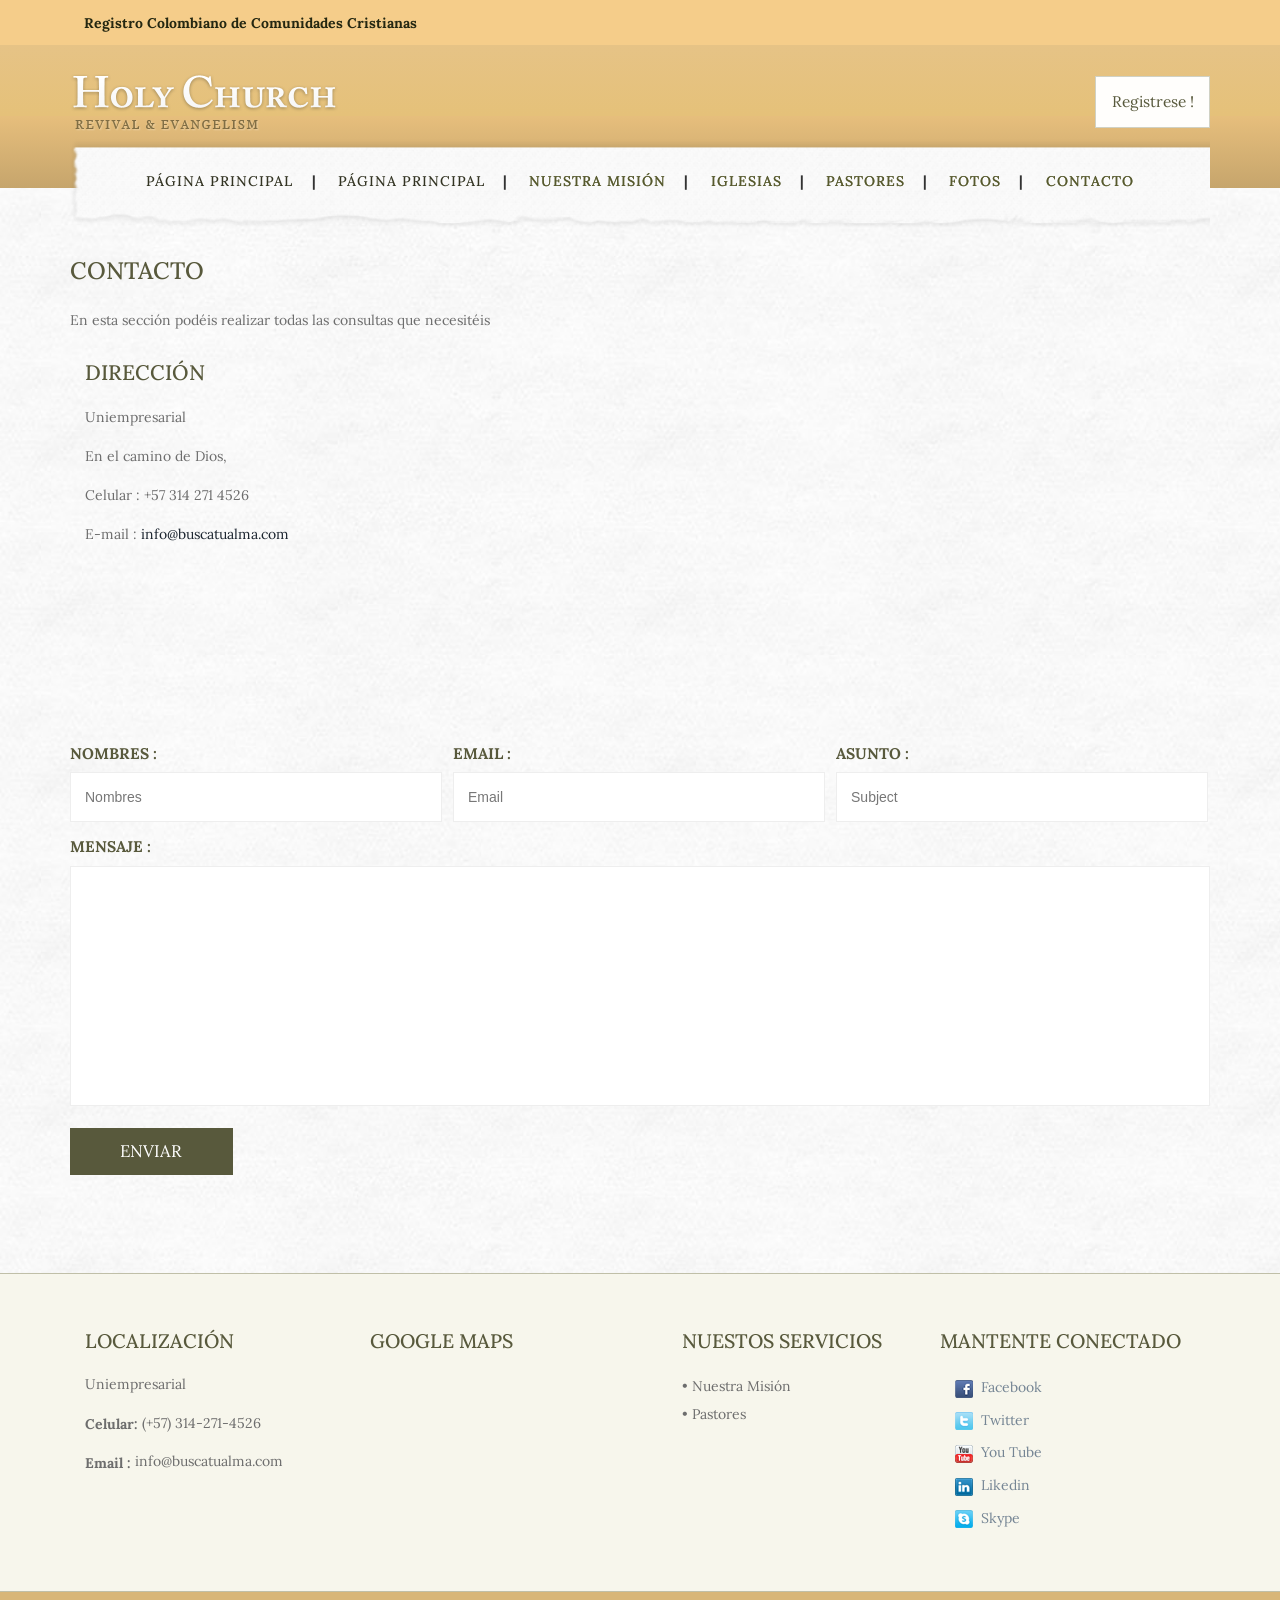
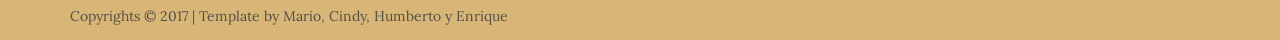
<file: contact.html>
<!--
Author: W3layouts
Author URL: http://w3layouts.com
License: Creative Commons Attribution 3.0 Unported
License URL: http://creativecommons.org/licenses/by/3.0/
-->
<!DOCTYPE HTML>
<html>
<head>
<title>Registro Colombiano de Iglesias Cristianas</title>
<link href="css/bootstrap.css" rel="stylesheet" type="text/css" media="all">
<link href="css/style.css" rel="stylesheet" type="text/css" media="all" />
<meta name="viewport" content="width=device-width, initial-scale=1">
<meta http-equiv="Content-Type" content="text/html; charset=utf-8" />
<meta name="keywords" content="HolyChurch Responsive web template, Bootstrap Web Templates, Flat Web Templates, Andriod Compatible web template, 
Smartphone Compatible web template, free webdesigns for Nokia, Samsung, LG, SonyErricsson, Motorola web design" />
<script type="application/x-javascript"> addEventListener("load", function() { setTimeout(hideURLbar, 0); }, false); function hideURLbar(){ window.scrollTo(0,1); } </script>
<link href='http://fonts.googleapis.com/css?family=Lora:400,700' rel='stylesheet' type='text/css'>
<link rel="stylesheet" href="css/flexslider.css" type="text/css" media="screen" />
<script src="js/jquery.min.js"></script>
</head>
<body>
<!-- header -->
	<div class="header">
		<div class="header-top">
			<div class="container">
				<div class="head-left">
					<ul class="number">
						<li><span>Registro Colombiano de Comunidades Cristianas</span></li>					
					</ul>
				</div>
				<!--
				<div class="head-right">
					<ul class="number">
						<li><a href="#">Busca a tu Pastor</a></li>|
						<li><a href="#">Conferencias</a></li>|
						<div class="clearfix"> </div>						
					</ul>
				</div>
				-->
					<div class="clearfix"> </div>
			</div>
		</div>
		<div class="header-bottom">
			<div class="container">
				<div class="logo">
					<a href="index.html"><img src="images/logo.png" class="img-responsive" alt="" /></a>
				</div>
				<div class="bottom-left">
					<a href="register.html">Registrese !</a>
				</div>
					<div class="clearfix"> </div>
			</div>
		</div>
						
				<div class="container">
				<div class="head-na">
					<div class="head-nav">
					<span class="menu"> </span>
						<ul class="cl-effect-15">
							<li class="active"><a href="index.html">Página Principal</a></li><label>|</label>
								<li class="active"><a href="index.html">Página Principal</a></li><label>|</label>
									<li><a href="mision.html" data-hover="Nuestra Misión">Nuestra Misión</a></li><label>|</label>
								<li><a href="iglesias.html" data-hover="Iglesias">Iglesias</a></li><label>|</label>
								<li><a href="pastores.html" data-hover="Pastores">Pastores</a></li><label>|</label>
								<li><a href="photos.html" data-hover="Fotos">Fotos</a></li><label>|</label>
								<li><a href="contact.html" data-hover="Contacto">Contacto</a></li>
								<div class="clearfix"> </div>
						</ul>
					</div>
					<!-- script-for-nav -->
					<script>
						$( "span.menu" ).click(function() {
						  $( ".head-nav ul" ).slideToggle(300, function() {
							// Animation complete.
						  });
						});
					</script>
				<!-- script-for-nav --> 
				</div>
				</div>
				
	</div>
	<!-- contact -->
	<div class="contact">
	<div class="container">
		<h2>CONTACTO</h2>

					<div class="contact-head text-center">
						<p>En esta sección podéis realizar todas las consultas que necesitéis</p>
					</div>		
					<!----- contact-grids ----->		
					<div class="contact-grids">
						<div class="col-md-5">
							<h3>Dirección</h3>
								<div class="address">
									<p>Uniempresarial</p> 
									<p>En el camino de Dios,
									<br></p>
									
									<p>Celular : +57 314 271 4526</p> 
									 
									<p>E-mail : <a href="mailto:buscatualma@gmail.com">info@buscatualma.com</a></p>
								</div>
						</div>
						<div class="col-md-7">
							<div class="contact-map">
								<iframe src="https://www.google.com/maps/embed?pb=!1m18!1m12!1m3!1d3976.9576496900086!2d-74.07660260116656!3d4.6016078494483335!2m3!1f0!2f0!3f0!3m2!1i1024!2i768!4f13.1!3m3!1m2!1s0x8e3f99a0f9bb0ce7%3A0x5d71ff487837183c!2sUniempresarial!5e0!3m2!1ses!2sco!4v1511904644720"> </iframe>
							</div>
						</div>
							<div class="clearfix"> </div>
						<!----- contact-form ------>
						<div class="contact-form">
							<form>
								<div class="contact-form-row">
									<div>
										<span>Nombres :</span>
										<input type="text" class="text" value="Nombres" onfocus="this.value = '';" onblur="if (this.value == '') {this.value = 'Nombres';}">
									</div>
									<div>
										<span>Email :</span>
										<input type="text" class="text" value="Email" onfocus="this.value = '';" onblur="if (this.value == '') {this.value = 'Email';}">
									</div>
									<div>
										<span>Asunto :</span>
										<input type="text" class="text" value="Subject" onfocus="this.value = '';" onblur="if (this.value == '') {this.value = 'Asunto';}">
									</div>
									<div class="clearfix"> </div>
								</div>
								<div class="clearfix"> </div>
								<div class="contact-form-row2">
									<span>Mensaje :</span>
									<textarea> </textarea>
								</div>
								<input type="submit" value="Enviar">
							</form>
						</div>
						<!----- contact-form ------>
					</div>
					<!----- contact-grids ----->
			
		</div>
	</div>
	<!-- contact -->		
	<!-- footer -->
	<div class="footer">
	<div class="container">
		<div class="col-md-3 loc">
			<h3>Localización</h3>
			<p>Uniempresarial</p>
			<p><span>Celular:</span> (+57) 314-271-4526</p>
			<span>Email : </span><a href="mailto:buscatualma@gmail.com">info@buscatualma.com</a>
		</div>
		<div class="col-md-3 ma">
		<h3>Google Maps</h3>
			<iframe src="https://www.google.com/maps/embed?pb=!1m18!1m12!1m3!1d3976.9576496900086!2d-74.07660260116656!3d4.6016078494483335!2m3!1f0!2f0!3f0!3m2!1i1024!2i768!4f13.1!3m3!1m2!1s0x8e3f99a0f9bb0ce7%3A0x5d71ff487837183c!2sUniempresarial!5e0!3m2!1ses!2sco!4v1511904644720" width="100%" height="150" frameborder="0" style="border:0"></iframe>
		</div>
		<div class="col-md-3 or">
			<h3>Nuestos Servicios</h3>
			<li><a href="ourmission.html">• Nuestra Misión</a></li>
			<li><a href="prayer.html">• Pastores</a></li>
		</div>
		<div class="col-md-3 con">
			<h3>Mantente Conectado</h3>
			<ul class="social">
						<li><a href="#"><i class="fb"> </i>Facebook</a></li>
						<li><a href="#"><i class="twt"> </i>Twitter</a></li>
						<li><a href="#"><i class="yout"> </i>You Tube</a></li>
						<li><a href="#"><i class="lik"> </i>Likedin</a></li>
						<li><a href="#"><i class="skyp"> </i>Skype</a></li>						
							<div class="clearfix"> </div>						
					</ul>
		</div>
		<div class="clearfix"> </div>
	</div>
	</div>
	<div class="footer-bottom">
	<div class="container">
		<p>Copyrights © 2017 | Template by Mario, Cindy, Humberto y Enrique </a></p>
	</div>
	</div>
	
	<!-- footer -->
</body>
</html>
</file>
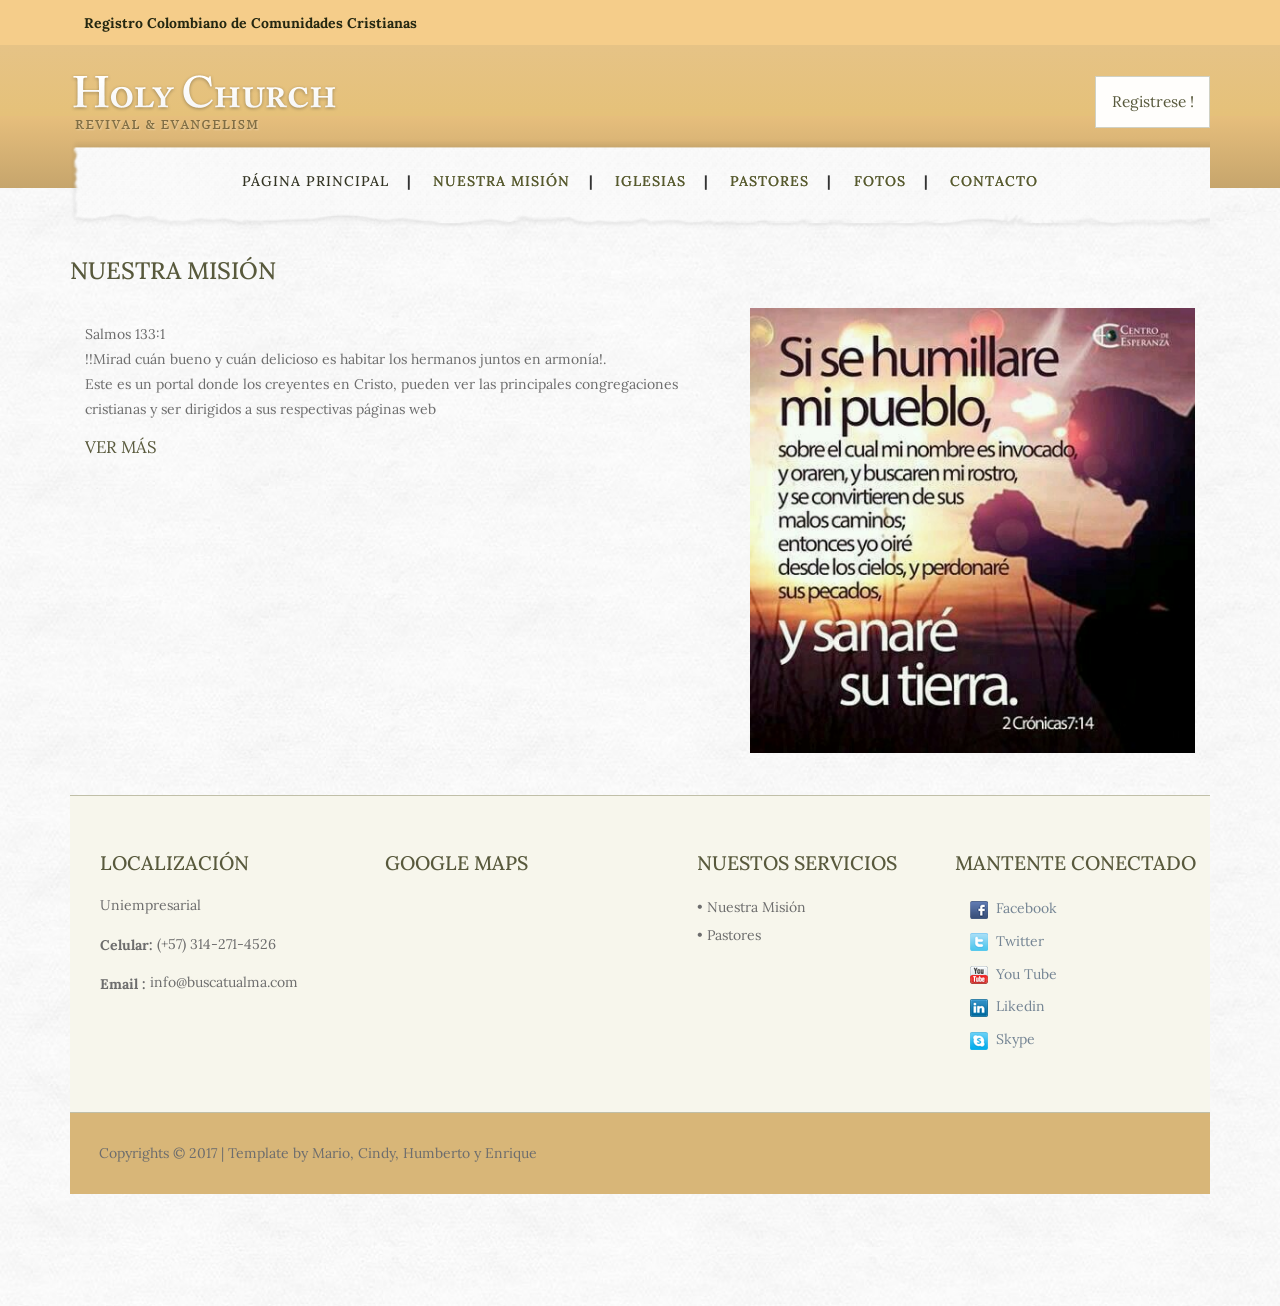
<file: mision.html>
<!--
Author: W3layouts
Author URL: http://w3layouts.com
License: Creative Commons Attribution 3.0 Unported
License URL: http://creativecommons.org/licenses/by/3.0/
-->
<!DOCTYPE HTML>
<html>
<head>
<title>Registro Colombiano de Iglesias Cristianas</title>
<link href="css/bootstrap.css" rel="stylesheet" type="text/css" media="all">
<link href="css/style.css" rel="stylesheet" type="text/css" media="all" />
<meta name="viewport" content="width=device-width, initial-scale=1">
<meta http-equiv="Content-Type" content="text/html; charset=utf-8" />
<meta name="keywords" content="HolyChurch Responsive web template, Bootstrap Web Templates, Flat Web Templates, Andriod Compatible web template, 
Smartphone Compatible web template, free webdesigns for Nokia, Samsung, LG, SonyErricsson, Motorola web design" />
<script type="application/x-javascript"> addEventListener("load", function() { setTimeout(hideURLbar, 0); }, false); function hideURLbar(){ window.scrollTo(0,1); } </script>
<link href='http://fonts.googleapis.com/css?family=Lora:400,700' rel='stylesheet' type='text/css'>
<link rel="stylesheet" href="css/flexslider.css" type="text/css" media="screen" />
<script src="js/jquery.min.js"></script>
</head>
<body>
<!-- header -->
	<div class="header">
		<div class="header-top">
			<div class="container">
				<div class="head-left">
					<ul class="number">
						<li><span>Registro Colombiano de Comunidades Cristianas</span></li>					
					</ul>
				</div>
				<!--
				<div class="head-right">
					<ul class="number">
						<li><a href="#">Busca a tu Pastor</a></li>|
						<li><a href="#">Conferencias</a></li>|
						<div class="clearfix"> </div>						
					</ul>
				</div>
				-->
					<div class="clearfix"> </div>
			</div>
		</div>
		<div class="header-bottom">
			<div class="container">
				<div class="logo">
					<a href="index.html"><img src="images/logo.png" class="img-responsive" alt="" /></a>
				</div>
				<div class="bottom-left">
					<a href="register.html">Registrese !</a>
				</div>
					<div class="clearfix"> </div>
			</div>
		</div>
						<!-- script-for-nav -->
					<script>
						$( "span.menu" ).click(function() {
						  $( ".head-nav ul" ).slideToggle(300, function() {
							// Animation complete.
						  });
						});
					</script>
				<!-- script-for-nav --> 
				<div class="container">
				<div class="head-na">
					<div class="head-nav">
					<span class="menu"> </span>
						<ul class="cl-effect-15">
								<li class="active"><a href="index.html">Página Principal</a></li><label>|</label>
									<li><a href="mision.html" data-hover="Nuestra Misión">Nuestra Misión</a></li><label>|</label>
								<li><a href="iglesias.html" data-hover="Iglesias">Iglesias</a></li><label>|</label>
								<li><a href="pastores.html" data-hover="Pastores">Pastores</a></li><label>|</label>
								<li><a href="photos.html" data-hover="Fotos">Fotos</a></li><label>|</label>
								<li><a href="contact.html" data-hover="Contacto">Contacto</a></li>
								<div class="clearfix"> </div>
					</div>
					<!-- script-for-nav -->
					<script>
						$( "span.menu" ).click(function() {
						  $( ".head-nav ul" ).slideToggle(300, function() {
							// Animation complete.
						  });
						});
					</script>
				<!-- script-for-nav --> 
				</div>
				</div>
				
	</div>
	<!-- header -->
	<!-- mission -->
	<div class="mission">
	<div class="container">
		<h2>NUESTRA MISIÓN</h2>
			<div class="col-md-7 mission-left">
				<p>Salmos 133:1 <br> !!Mirad cuán bueno y cuán delicioso es habitar los hermanos juntos en armonía!. <br> Este es un portal donde los creyentes en Cristo, pueden ver las principales congregaciones cristianas y ser dirigidos a sus respectivas páginas web</p>
				<a href="iglesias.html" class="vie">VER MÁS</a>
			</div>
			<div class="col-md-5 mission-right">
				<img src="images/1.jpg" class="img-responsive" alt="" />
			</div>
			<div class="clearfix"> </div>
			<div class="mission-bottom">

			<!--
			<h2>mission statements</h2>
			<div class="col-md-6">
				<div class="sed-left">
						<div class="sed-con">
							<i class="star"></i>
						</div>
						<div class="sed-data">
							<h6>Lorem Ipsum is that it has a more-or-less normal distribution of letters, as opposed </h6>
							<p>Many desktop publishing packages and web page editors now use Lorem Ipsum as their default model text, and a search for 'lorem ipsum' will uncover many web sites still in their infancy</p>
						</div>
						<div class="clearfix"> </div>
					</div>
				</div>
				<div class="col-md-6">
				<div class="sed-left">
						<div class="sed-con">
							<i class="clou"></i>
						</div>
						<div class="sed-data">
							<h6>Lorem Ipsum is that it has a more-or-less normal distribution of letters, as opposed </h6>
							<p>Many desktop publishing packages and web page editors now use Lorem Ipsum as their default model text, and a search for 'lorem ipsum' will uncover many web sites still in their infancy</p>
						</div>
						<div class="clearfix"> </div>
					</div>
				</div>
				<div class="col-md-6">
				<div class="sed-left">
						<div class="sed-con">
							<i class="heart"></i>
						</div>
						<div class="sed-data">
							<h6>Lorem Ipsum is that it has a more-or-less normal distribution of letters, as opposed </h6>
							<p>Many desktop publishing packages and web page editors now use Lorem Ipsum as their default model text, and a search for 'lorem ipsum' will uncover many web sites still in their infancy</p>
						</div>
						<div class="clearfix"> </div>
					</div>
				</div>
				<div class="col-md-6">
				<div class="sed-left">
						<div class="sed-con">
							<i class="sett"></i>
						</div>
						<div class="sed-data">
							<h6>Lorem Ipsum is that it has a more-or-less normal distribution of letters, as opposed </h6>
							<p>Many desktop publishing packages and web page editors now use Lorem Ipsum as their default model text, and a search for 'lorem ipsum' will uncover many web sites still in their infancy</p>
						</div>
						<div class="clearfix"> </div>
					</div>
				</div>
				<div class="clearfix"> </div>
			</div>
		</div>
	</div>
	-->
	<!-- mission -->
				
	<!-- footer -->
	<div class="footer">
	<div class="container">
		<div class="col-md-3 loc">
			<h3>Localización</h3>
			<p>Uniempresarial</p>
			<p><span>Celular:</span> (+57) 314-271-4526</p>
			<span>Email : </span><a href="mailto:buscatualma@gmail.com">info@buscatualma.com</a>
		</div>
		<div class="col-md-3 ma">
		<h3>Google Maps</h3>
			<iframe src="https://www.google.com/maps/embed?pb=!1m18!1m12!1m3!1d3976.9576496900086!2d-74.07660260116656!3d4.6016078494483335!2m3!1f0!2f0!3f0!3m2!1i1024!2i768!4f13.1!3m3!1m2!1s0x8e3f99a0f9bb0ce7%3A0x5d71ff487837183c!2sUniempresarial!5e0!3m2!1ses!2sco!4v1511904644720" width="100%" height="150" frameborder="0" style="border:0"></iframe>
		</div>
		<div class="col-md-3 or">
			<h3>Nuestos Servicios</h3>
			<li><a href="ourmission.html">• Nuestra Misión</a></li>
			<li><a href="prayer.html">• Pastores</a></li>
		</div>
		<div class="col-md-3 con">
			<h3>Mantente Conectado</h3>
			<ul class="social">
						<li><a href="#"><i class="fb"> </i>Facebook</a></li>
						<li><a href="#"><i class="twt"> </i>Twitter</a></li>
						<li><a href="#"><i class="yout"> </i>You Tube</a></li>
						<li><a href="#"><i class="lik"> </i>Likedin</a></li>
						<li><a href="#"><i class="skyp"> </i>Skype</a></li>						
							<div class="clearfix"> </div>						
					</ul>
		</div>
		<div class="clearfix"> </div>
	</div>
	</div>
	<div class="footer-bottom">
	<div class="container">
		<p>Copyrights © 2017 | Template by Mario, Cindy, Humberto y Enrique </a></p>
	</div>
	</div>
	<!-- footer -->
</body>
</html>
</file>
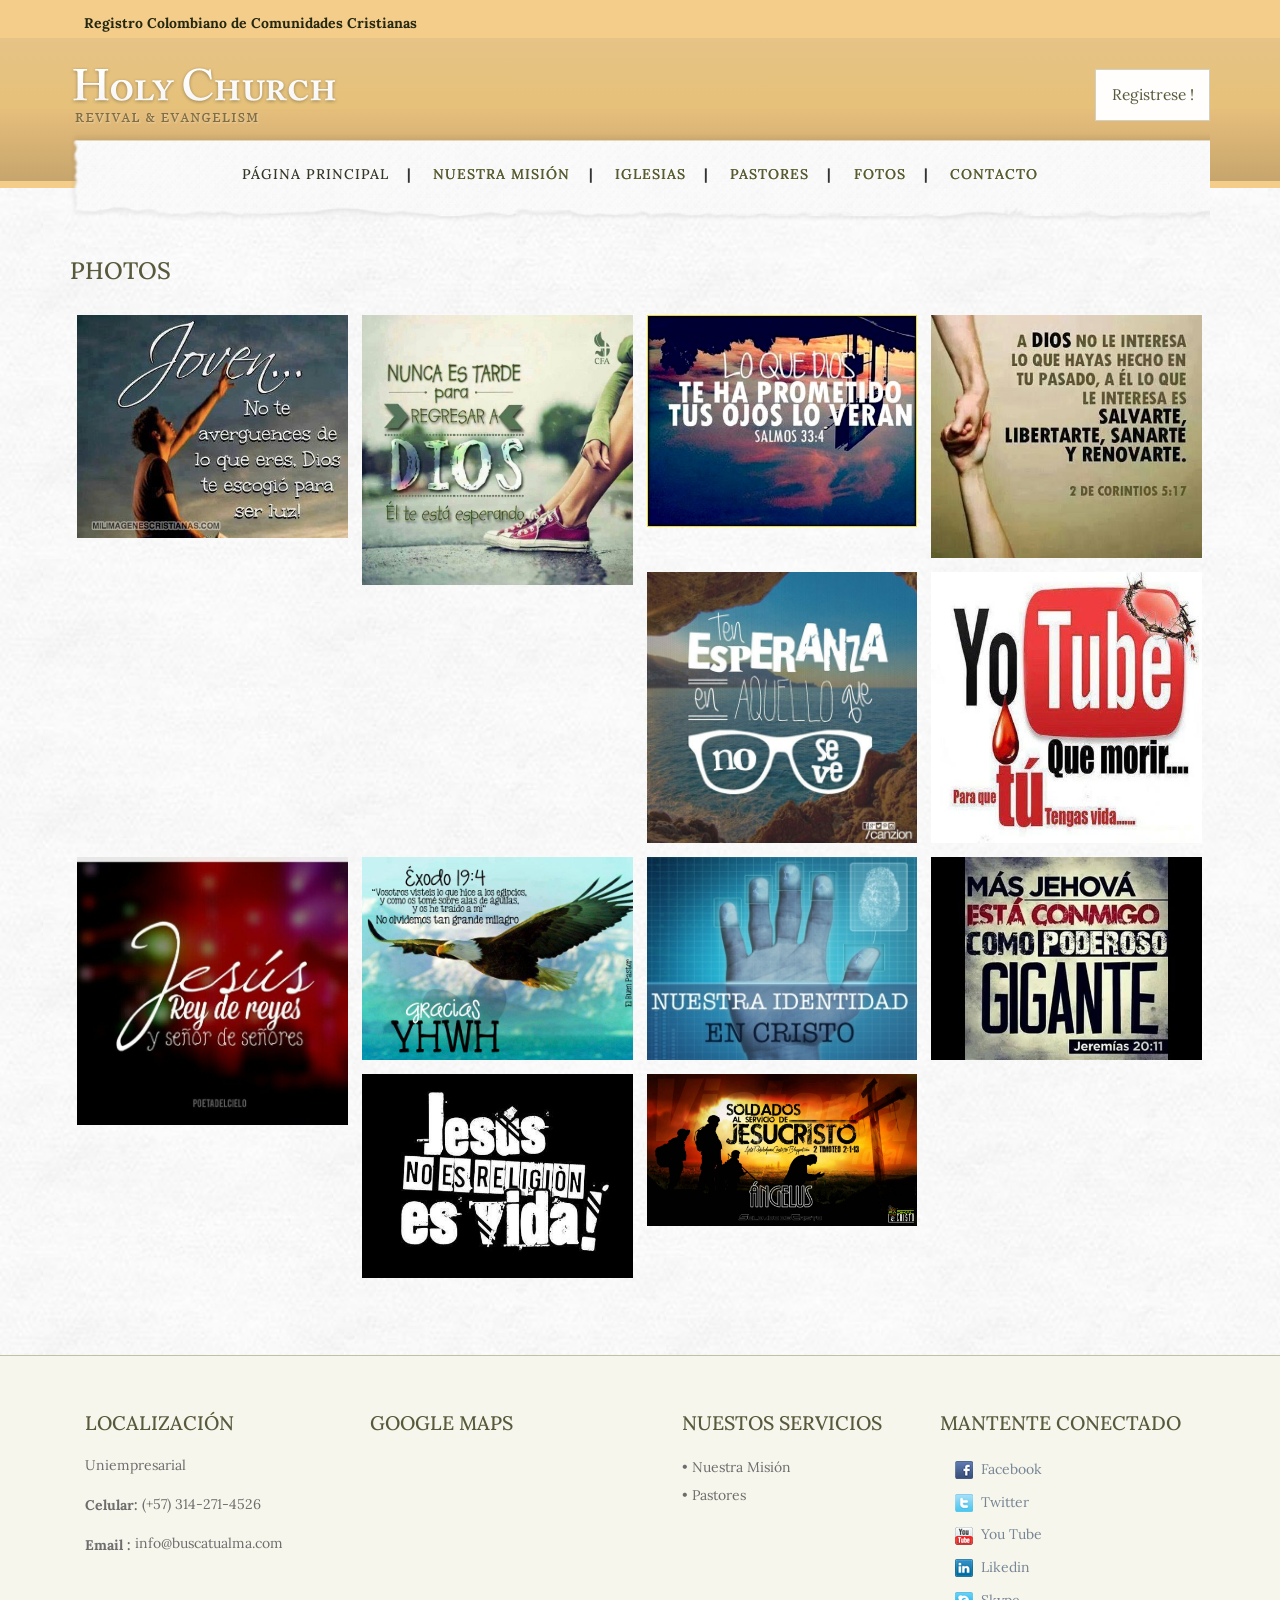
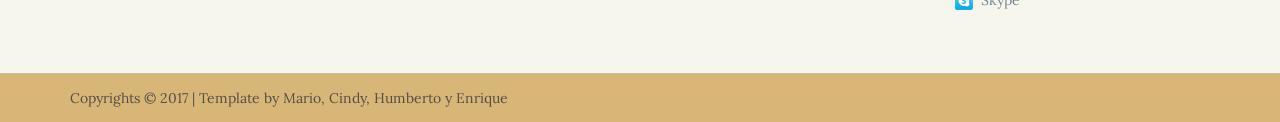
<file: photos.html>
<!--
Author: W3layouts
Author URL: http://w3layouts.com
License: Creative Commons Attribution 3.0 Unported
License URL: http://creativecommons.org/licenses/by/3.0/
-->
<!DOCTYPE HTML>
<html>
<head>
<title>Registro Colombiano de Iglesias Cristianas</title>
<link href="css/bootstrap.css" rel="stylesheet" type="text/css" media="all">
<link href="css/style.css" rel="stylesheet" type="text/css" media="all" />
<meta name="viewport" content="width=device-width, initial-scale=1">
<meta http-equiv="Content-Type" content="text/html; charset=utf-8" />
<meta name="keywords" content="HolyChurch Responsive web template, Bootstrap Web Templates, Flat Web Templates, Andriod Compatible web template, 
Smartphone Compatible web template, free webdesigns for Nokia, Samsung, LG, SonyErricsson, Motorola web design" />
<script type="application/x-javascript"> addEventListener("load", function() { setTimeout(hideURLbar, 0); }, false); function hideURLbar(){ window.scrollTo(0,1); } </script>
<link href='http://fonts.googleapis.com/css?family=Lora:400,700' rel='stylesheet' type='text/css'>
<link rel="stylesheet" href="css/flexslider.css" type="text/css" media="screen" />
<script src="js/jquery.min.js"></script>
<link rel="stylesheet" href="css/swipebox.css">
 <!------ Light Box ------>
    <script src="js/jquery.swipebox.min.js"></script> 
    <script type="text/javascript">
		jQuery(function($) {
			$(".swipebox").swipebox();
		});
	</script>
    <!------ Eng Light Box ------>

</head>
<body>
<!-- header -->
	<div class="header">
		<div class="header-top">
			<div class="container">
				<div class="head-left">
					<ul class="number">
						<li><span>Registro Colombiano de Comunidades Cristianas</span></li>					
					</ul>
				</div>
				<!--
				<div class="head-right">
					<ul class="number">
						<li><a href="#">Busca a tu Pastor</a></li>|
						<li><a href="#">Conferencias</a></li>|
						<div class="clearfix"> </div>						
					</ul>
				</div>
					<div class="clearfix"> </div>
			</div>
			-->
		</div>
		<div class="header-bottom">
			<div class="container">
				<div class="logo">
					<a href="index.html"><img src="images/logo.png" class="img-responsive" alt="" /></a>
				</div>
				<div class="bottom-left">
					<a href="register.html">Registrese !</a>
				</div>
					<div class="clearfix"> </div>
			</div>
		</div>
						
				<div class="container">
				<div class="head-na">
					<div class="head-nav">
					<span class="menu"> </span>
						<ul class="cl-effect-15">
								<li class="active"><a href="index.html">Página Principal</a></li><label>|</label>
									<li><a href="mision.html" data-hover="Nuestra Misión">Nuestra Misión</a></li><label>|</label>
								<li><a href="iglesias.html" data-hover="Iglesias">Iglesias</a></li><label>|</label>
								<li><a href="pastores.html" data-hover="Pastores">Pastores</a></li><label>|</label>
								<li><a href="photos.html" data-hover="Fotos">Fotos</a></li><label>|</label>
								<li><a href="contact.html" data-hover="Contacto">Contacto</a></li>
								<div class="clearfix"> </div>
						</ul>
					</div>
					<!-- script-for-nav -->
					<script>
						$( "span.menu" ).click(function() {
						  $( ".head-nav ul" ).slideToggle(300, function() {
							// Animation complete.
						  });
						});
					</script>
				<!-- script-for-nav --> 
				</div>
				</div>
				
	</div>
	<!-- header -->
	<!-- photos -->
	<div class="photos">
	<div class="container">
		<h2>photos</h2>
			<div class="portfolio">
					<div id="portfoliolist">
					<div class="portfolio card mix_all  wow bounceIn" data-wow-delay="0.4s" data-cat="card" style="display: inline-block; opacity: 1;">
						<div class="portfolio-wrapper grid_box">		
							 <a href="images/31.jpg" class="swipebox"  title=""> <img src="images/31.jpg" class="img-responsive" alt=""><span class="zoom-icon"></span> </a>
		                </div>
					</div>				
					<div class="portfolio app mix_all  wow bounceIn" data-wow-delay="0.4s" data-cat="app" style="display: inline-block; opacity: 1;">
						<div class="portfolio-wrapper grid_box">		
							 <a href="images/32.jpg" class="swipebox"  title=""> <img src="images/32.jpg" class="img-responsive" alt=""><span class="zoom-icon"></span> </a>
		                </div>
					</div>					
					<div class="portfolio icon mix_all  wow bounceIn" data-wow-delay="0.4s" data-cat="icon" style="display: inline-block; opacity: 1;">
						<div class="portfolio-wrapper grid_box">		
							 <a href="images/33.jpg" class="swipebox"  title=""> <img src="images/33.jpg" class="img-responsive" alt=""><span class="zoom-icon"></span> </a>
		                </div>
					</div>
					<div class="portfolio app mix_all  wow bounceIn" data-wow-delay="0.4s" data-cat="app" style="display: inline-block; opacity: 1;">
						<div class="portfolio-wrapper grid_box">		
							 <a href="images/34.jpg" class="swipebox"  title=""> <img src="images/34.jpg" class="img-responsive" alt=""><span class="zoom-icon"></span> </a>
		                </div>
					</div>			
					<div class="portfolio card mix_all  wow bounceIn" data-wow-delay="0.4s" data-cat="card" style="display: inline-block; opacity: 1;">
						<div class="portfolio-wrapper grid_box">		
							 <a href="images/35.jpg" class="swipebox"  title=""> <img src="images/35.jpg" class="img-responsive" alt=""><span class="zoom-icon"></span> </a>
		                </div>
					</div>	
					<div class="portfolio card mix_all  wow bounceIn" data-wow-delay="0.4s" data-cat="card" style="display: inline-block; opacity: 1;">
						<div class="portfolio-wrapper grid_box">		
							 <a href="images/36.jpg" class="swipebox"  title=""> <img src="images/36.jpg" class="img-responsive" alt=""><span class="zoom-icon"></span> </a>
		                </div>
					</div>	
					<div class="portfolio icon mix_all  wow bounceIn" data-wow-delay="0.4s" data-cat="icon" style="display: inline-block; opacity: 1;">
						<div class="portfolio-wrapper grid_box">		
							 <a href="images/20.jpg" class="swipebox"  title=""> <img src="images/20.jpg" class="img-responsive" alt=""><span class="zoom-icon"></span> </a>
		                </div>
						</div>
						<div class="portfolio logos mix_all wow bounceIn" data-wow-delay="0.4s" data-cat="logos" style="display: inline-block; opacity: 1;">
						<div class="portfolio-wrapper grid_box">		
							 <a href="images/21.jpg" class="swipebox"  title=""> <img src="images/21.jpg" class="img-responsive" alt=""><span class="zoom-icon"></span> </a>
		                </div>
					</div>
					<div class="portfolio icon mix_all  wow bounceIn" data-wow-delay="0.4s" data-cat="icon" style="display: inline-block; opacity: 1;">
						<div class="portfolio-wrapper grid_box">		
							 <a href="images/22.jpg" class="swipebox"  title=""> <img src="images/22.jpg" class="img-responsive" alt=""><span class="zoom-icon"></span> </a>
		                </div>
						</div>
						<div class="portfolio icon mix_all  wow bounceIn" data-wow-delay="0.4s" data-cat="icon" style="display: inline-block; opacity: 1;">
						<div class="portfolio-wrapper grid_box">		
							 <a href="images/24.jpg" class="swipebox"  title=""> <img src="images/24.jpg" class="img-responsive" alt=""><span class="zoom-icon"></span> </a>
		                </div>
						</div>
						<div class="portfolio icon mix_all  wow bounceIn" data-wow-delay="0.4s" data-cat="icon" style="display: inline-block; opacity: 1;">
						<div class="portfolio-wrapper grid_box">		
							 <a href="images/25.jpg" class="swipebox"  title=""> <img src="images/25.jpg" class="img-responsive" alt=""><span class="zoom-icon"></span> </a>
		                </div>
						</div>
						<div class="portfolio icon mix_all  wow bounceIn" data-wow-delay="0.4s" data-cat="icon" style="display: inline-block; opacity: 1;">
						<div class="portfolio-wrapper grid_box">		
							 <a href="images/26.jpg" class="swipebox"  title=""> <img src="images/26.jpg" class="img-responsive" alt=""><span class="zoom-icon"></span> </a>
		                </div>
						</div>
				<div class="clearfix"></div>					
				</div>
		  <div class="clearfix"></div>
			</div>

	

		</div>
	</div>
	<!-- sermons -->
				
	<!-- footer -->
	<div class="footer">
	<div class="container">
		<div class="col-md-3 loc">
			<h3>Localización</h3>
			<p>Uniempresarial</p>
			<p><span>Celular:</span> (+57) 314-271-4526</p>
			<span>Email : </span><a href="mailto:buscatualma@gmail.com">info@buscatualma.com</a>
		</div>
		<div class="col-md-3 ma">
		<h3>Google Maps</h3>
			<iframe src="https://www.google.com/maps/embed?pb=!1m18!1m12!1m3!1d3976.9576496900086!2d-74.07660260116656!3d4.6016078494483335!2m3!1f0!2f0!3f0!3m2!1i1024!2i768!4f13.1!3m3!1m2!1s0x8e3f99a0f9bb0ce7%3A0x5d71ff487837183c!2sUniempresarial!5e0!3m2!1ses!2sco!4v1511904644720" width="100%" height="150" frameborder="0" style="border:0"></iframe>
		</div>
		<div class="col-md-3 or">
			<h3>Nuestos Servicios</h3>
			<li><a href="ourmission.html">• Nuestra Misión</a></li>
			<li><a href="prayer.html">• Pastores</a></li>
		</div>
		<div class="col-md-3 con">
			<h3>Mantente Conectado</h3>
			<ul class="social">
						<li><a href="#"><i class="fb"> </i>Facebook</a></li>
						<li><a href="#"><i class="twt"> </i>Twitter</a></li>
						<li><a href="#"><i class="yout"> </i>You Tube</a></li>
						<li><a href="#"><i class="lik"> </i>Likedin</a></li>
						<li><a href="#"><i class="skyp"> </i>Skype</a></li>						
							<div class="clearfix"> </div>						
					</ul>
		</div>
		<div class="clearfix"> </div>
	</div>
	</div>
	<div class="footer-bottom">
	<div class="container">
		<p>Copyrights © 2017 | Template by Mario, Cindy, Humberto y Enrique </a></p>
	</div>
	</div>
	
	<!-- footer -->
</body>
</html>
</file>
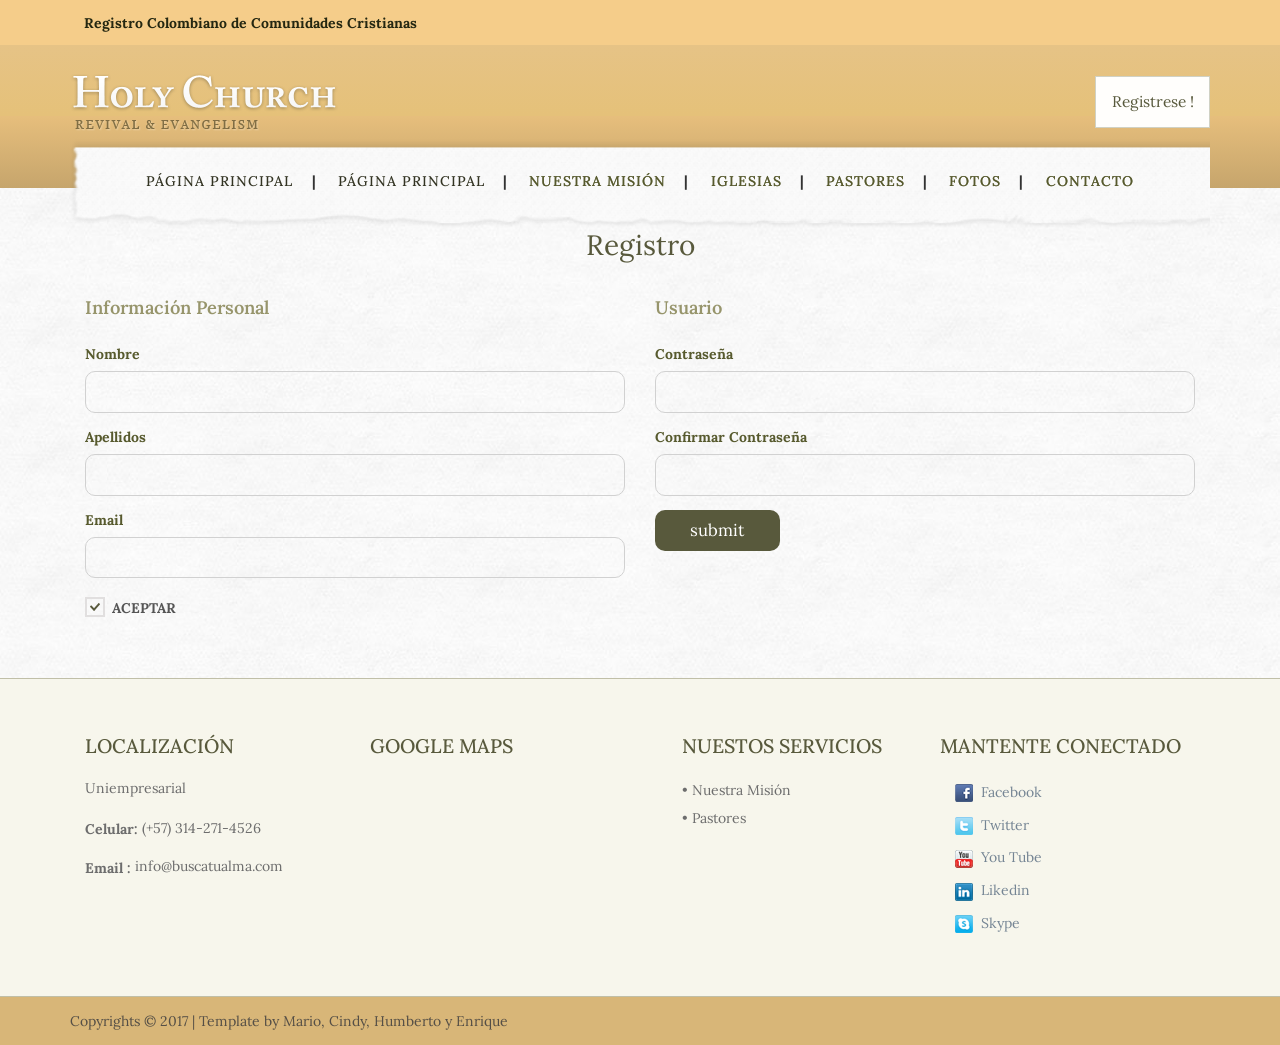
<file: register.html>
<!--
Author: W3layouts
Author URL: http://w3layouts.com
License: Creative Commons Attribution 3.0 Unported
License URL: http://creativecommons.org/licenses/by/3.0/
-->
<!DOCTYPE HTML>
<html>
<head>
<title>Registro Colombiano de Iglesias Cristianas</title>
<link href="css/bootstrap.css" rel="stylesheet" type="text/css" media="all">
<link href="css/style.css" rel="stylesheet" type="text/css" media="all" />
<meta name="viewport" content="width=device-width, initial-scale=1">
<meta http-equiv="Content-Type" content="text/html; charset=utf-8" />
<meta name="keywords" content="HolyChurch Responsive web template, Bootstrap Web Templates, Flat Web Templates, Andriod Compatible web template, 
Smartphone Compatible web template, free webdesigns for Nokia, Samsung, LG, SonyErricsson, Motorola web design" />
<script type="application/x-javascript"> addEventListener("load", function() { setTimeout(hideURLbar, 0); }, false); function hideURLbar(){ window.scrollTo(0,1); } </script>
<link href='http://fonts.googleapis.com/css?family=Lora:400,700' rel='stylesheet' type='text/css'>
<link rel="stylesheet" href="css/flexslider.css" type="text/css" media="screen" />
<script src="js/jquery.min.js"></script>
</head>
<body>
<!-- header -->
	<div class="header">
		<div class="header-top">
			<div class="container">
				<div class="head-left">
					<ul class="number">
						<li><span>Registro Colombiano de Comunidades Cristianas</span></li>					
					</ul>
				</div>
				<!--
				<div class="head-right">
					<ul class="number">
						<li><a href="#">Busca a tu Pastor</a></li>|
						<li><a href="#">Conferencias</a></li>|
						<div class="clearfix"> </div>						
					</ul>
				</div>
				-->
					<div class="clearfix"> </div>
			</div>
		</div>
		<div class="header-bottom">
			<div class="container">
				<div class="logo">
					<a href="index.html"><img src="images/logo.png" class="img-responsive" alt="" /></a>
				</div>
				<div class="bottom-left">
					<a href="register.html">Registrese !</a>
				</div>
					<div class="clearfix"> </div>
			</div>
		</div>
						
				<div class="container">
				<div class="head-na">
					<div class="head-nav">
					<span class="menu"> </span>
						<ul class="cl-effect-15">
							<li class="active"><a href="index.html">Página Principal</a></li><label>|</label>
								<li class="active"><a href="index.html">Página Principal</a></li><label>|</label>
									<li><a href="mision.html" data-hover="Nuestra Misión">Nuestra Misión</a></li><label>|</label>
								<li><a href="iglesias.html" data-hover="Iglesias">Iglesias</a></li><label>|</label>
								<li><a href="pastores.html" data-hover="Pastores">Pastores</a></li><label>|</label>
								<li><a href="photos.html" data-hover="Fotos">Fotos</a></li><label>|</label>
								<li><a href="contact.html" data-hover="Contacto">Contacto</a></li>
								<div class="clearfix"> </div>
						</ul>
					</div>
					<!-- script-for-nav -->
					<script>
						$( "span.menu" ).click(function() {
						  $( ".head-nav ul" ).slideToggle(300, function() {
							// Animation complete.
						  });
						});
					</script>
				<!-- script-for-nav --> 
				</div>
				</div>
				
	</div>
	<!-- header -->
<!---->
				<div class="register">
				<div class="container">
				<h2>Registro</h2>
		 
				 <div class="col-md-6  register-top-grid">
					<h3>Información Personal</h3>
					<form>
					<div>
						<span>Nombre</span>
						<input type="text"> 
					</div>
					<div>
						<span>Apellidos</span>
						<input type="text"> 
					 </div>
					 <div>
						 <span>Email</span>
						 <input type="text"> 
					</div>
					   <a class="news-letter" href="#">
						 <label class="checkbox"><input type="checkbox" name="checkbox" checked=""><i> </i>Aceptar</label>
					   </a>
					   </form>
					 </div>
				     <div class=" col-md-6  register-bottom-grid">
						    <h3>Usuario</h3>
							<form>
								<div>
									<span>Contraseña</span>
									<input type="text">
								</div>
								<div>
									<span>Confirmar Contraseña</span>
									<input type="text">
								</div>
								<div class="register-but">
									<input type="submit" value="submit">
								</div>
							</form>
						</div>
				<div class="clearfix"> </div>
			</div>	
</div>			
				<!-- footer -->
	<div class="footer">
	<div class="container">
		<div class="col-md-3 loc">
			<h3>Localización</h3>
			<p>Uniempresarial</p>
			<p><span>Celular:</span> (+57) 314-271-4526</p>
			<span>Email : </span><a href="mailto:buscatualma@gmail.com">info@buscatualma.com</a>
		</div>
		<div class="col-md-3 ma">
		<h3>Google Maps</h3>
			<iframe src="https://www.google.com/maps/embed?pb=!1m18!1m12!1m3!1d3976.9576496900086!2d-74.07660260116656!3d4.6016078494483335!2m3!1f0!2f0!3f0!3m2!1i1024!2i768!4f13.1!3m3!1m2!1s0x8e3f99a0f9bb0ce7%3A0x5d71ff487837183c!2sUniempresarial!5e0!3m2!1ses!2sco!4v1511904644720" width="100%" height="150" frameborder="0" style="border:0"></iframe>
		</div>
		<div class="col-md-3 or">
			<h3>Nuestos Servicios</h3>
			<li><a href="ourmission.html">• Nuestra Misión</a></li>
			<li><a href="prayer.html">• Pastores</a></li>
		</div>
		<div class="col-md-3 con">
			<h3>Mantente Conectado</h3>
			<ul class="social">
						<li><a href="#"><i class="fb"> </i>Facebook</a></li>
						<li><a href="#"><i class="twt"> </i>Twitter</a></li>
						<li><a href="#"><i class="yout"> </i>You Tube</a></li>
						<li><a href="#"><i class="lik"> </i>Likedin</a></li>
						<li><a href="#"><i class="skyp"> </i>Skype</a></li>						
							<div class="clearfix"> </div>						
					</ul>
		</div>
		<div class="clearfix"> </div>
	</div>
	</div>
	<div class="footer-bottom">
	<div class="container">
		<p>Copyrights © 2017 | Template by Mario, Cindy, Humberto y Enrique </a></p>
	</div>
	</div>
	<!-- footer -->
</body>
</html>
</file>
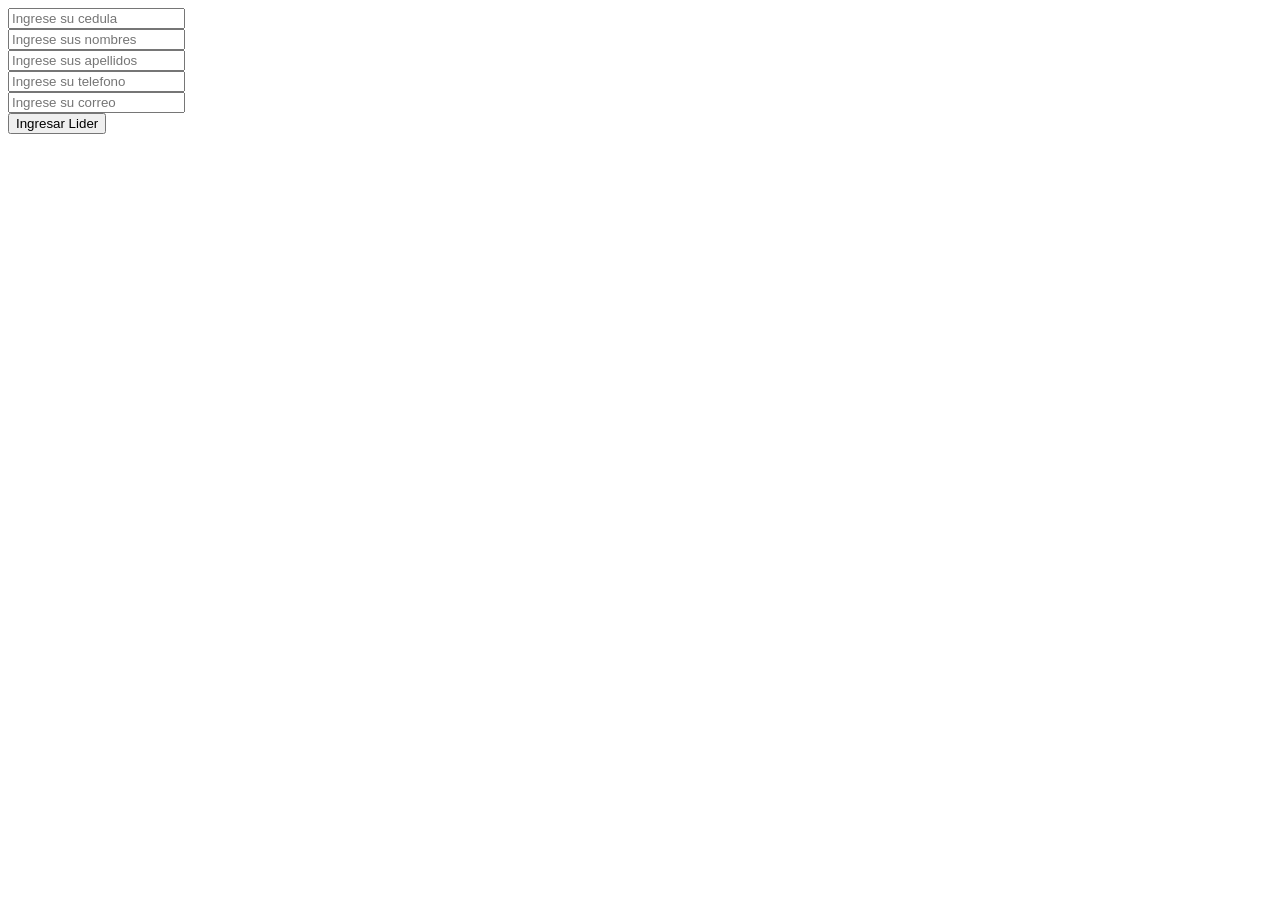
<file: Backend/Ingresar Lider.html>
<!DOCTYPE html>
<html>
	<head>
		<title>Ingresar lider</title>
	</head>
	<form method="post" action = "insertar.php?nTipoRegistro=1"
	ectype="multipart/form-data">
	
	<input type="text" name="cedula" placeholder = "Ingrese su cedula"> <br>
	<input type="text" name="nombres" placeholder = "Ingrese sus nombres"> <br>
	<input type="text" name="apellidos" placeholder = "Ingrese sus apellidos"> <br>
	<input type="text" name="telefono" placeholder = "Ingrese su telefono"> <br>
	<input type="text" name="correo" placeholder = "Ingrese su correo"> <br>
	
	<input type="submit" value="Ingresar Lider">
</html>
</file>
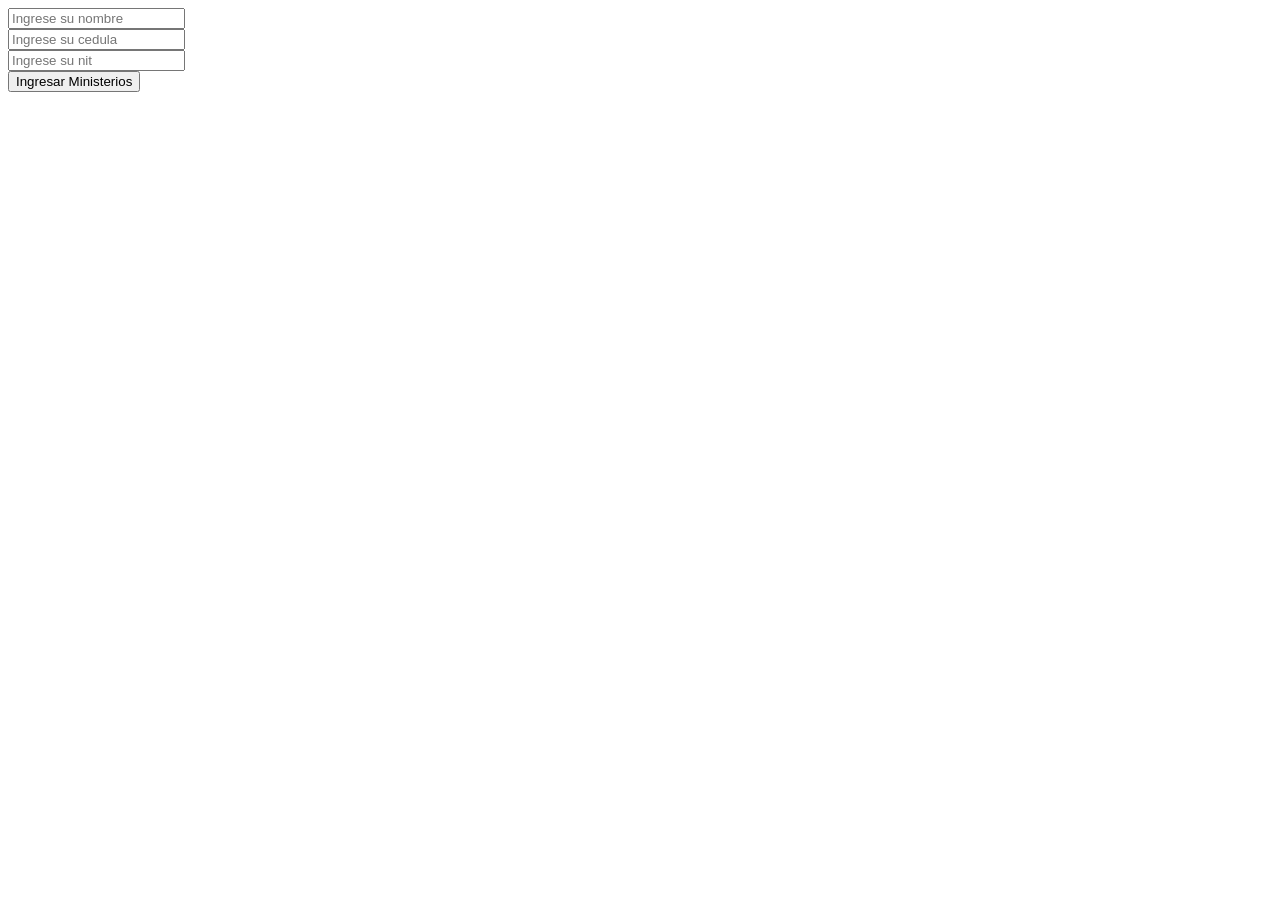
<file: Backend/Ingresar Ministerios.html>
<!DOCTYPE html>
<html>
	<head>
		<title>Ingresar Ministerios</title>
	</head>
	<form method="post" action = "insertar.php?nTipoRegistro=2"
	ectype="multipart/form-data">
	
	<input type="text" name="nombre" placeholder = "Ingrese su nombre"> <br>
	<input type="text" name="cedula_lider" placeholder = "Ingrese su cedula"> <br>
	<input type="text" name="nit" placeholder = "Ingrese su nit"> <br>
	
	<input type="submit" value="Ingresar Ministerios">
</html>
</file>
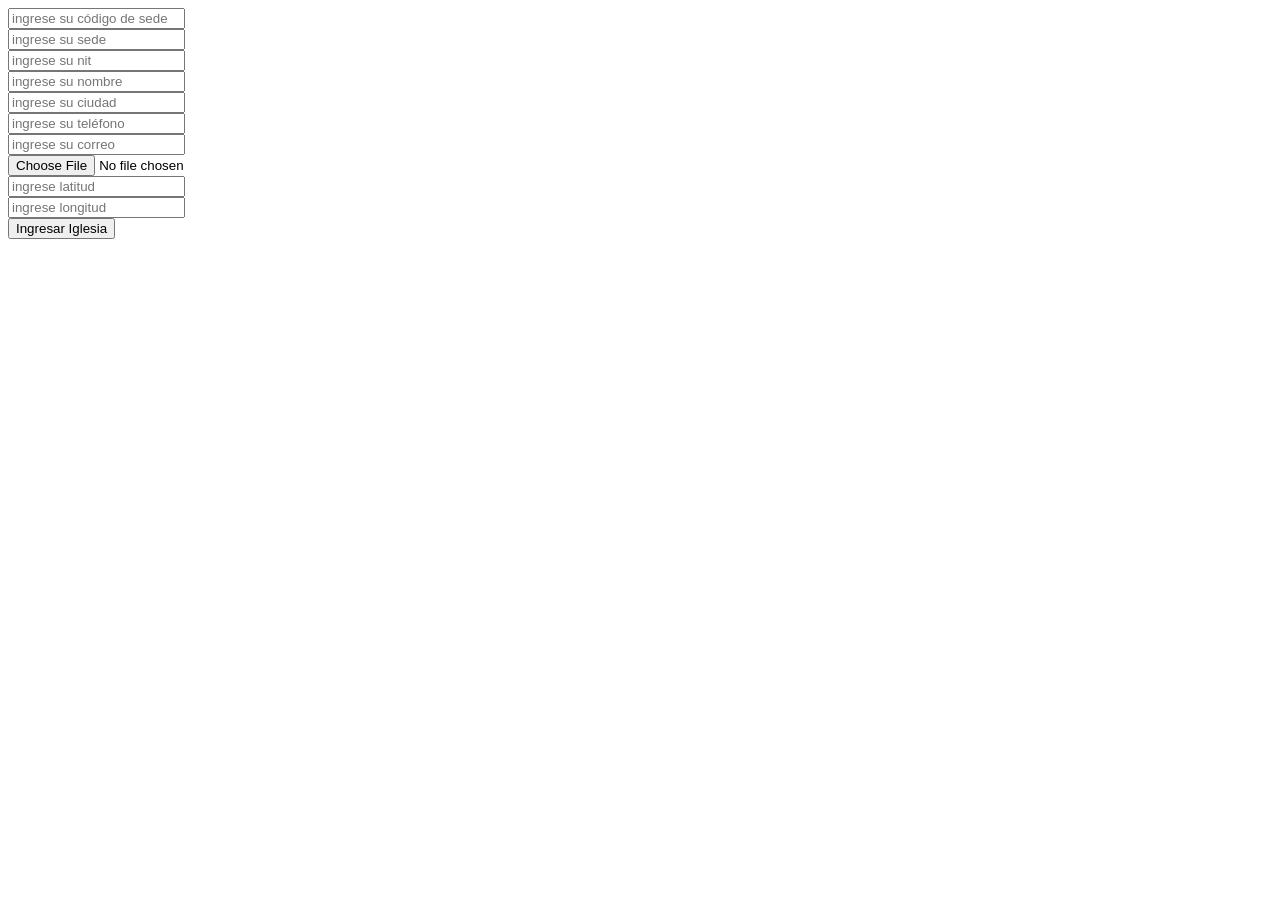
<file: Backend/IngresarIglesia.html>
<!DOCTYPE html>
<html>

    <meta charset="utf-8">
<head>

	<title>Ingresar Iglesia</title>
</head>
<body>
<form method="post" action = "insertar3.php" enctype="multipart/form-data">

<input type="text" name="cod_sede" placeholder = "ingrese su código de sede"> <br>
<input type="text" name="sede" placeholder = "ingrese su sede"> <br>
<input type="text" name="nit" placeholder = "ingrese su nit"> <br>
<input type="text" name="nombre" placeholder="ingrese su nombre"> <br>
<input type="text" name="ciudad" placeholder="ingrese su ciudad"> <br>
<input type="text" name="telefono" placeholder="ingrese su teléfono"> <br>
<input type="text" name="correo" placeholder = "ingrese su correo"> <br>
<input type="file" name="foto"> <br>
<input type="text" name="latitud" placeholder="ingrese latitud"> <br>
<input type="text" name="longitud" placeholder="ingrese longitud"> <br>

<input type="submit" value="Ingresar Iglesia">
</form>

</body>
</html>
</file>
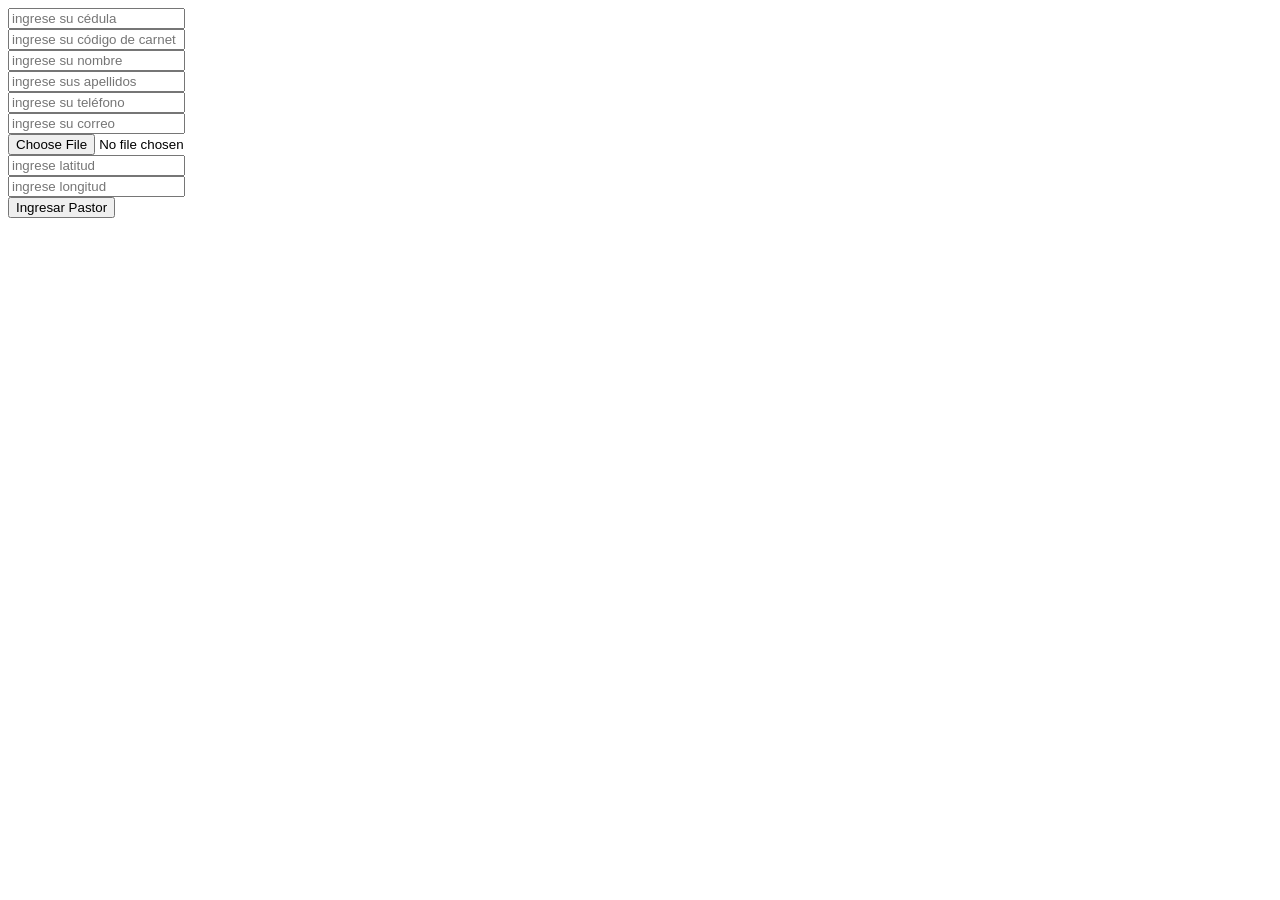
<file: Backend/IngresarPastores.html>
<!DOCTYPE html>
<html>

    <meta charset="utf-8">
<head>

	<title>Ingresar Pastor</title>
</head>
<body>
<form method="post" action = "insertar.php" enctype="multipart/form-data">

<input type="text" name="cedula" placeholder = "ingrese su cédula"> <br>
<input type="text" name="cod_carnet" placeholder = "ingrese su código de carnet"> <br>
<input type="text" name="nombres" placeholder="ingrese su nombre"> <br>
<input type="text" name="apellidos" placeholder="ingrese sus apellidos"> <br>
<input type="text" name="telefono" placeholder="ingrese su teléfono"> <br>
<input type="text" name="correo" placeholder = "ingrese su correo"> <br>
<input type="file" name="foto"> <br>
<input type="text" name="latitud" placeholder="ingrese latitud"> <br>
<input type="text" name="longitud" placeholder="ingrese longitud"> <br>

<input type="submit" value="Ingresar Pastor">
</form>

</body>
</html>
</file>
<file: css/style.css>
/*Author: W3layouts
Author URL: http://w3layouts.com
License: Creative Commons Attribution 3.0 Unported
License URL: http://creativecommons.org/licenses/by/3.0/
--*/
h4, h5, h6,
h1, h2, h3 {margin-top: 0;}
ul, ol {margin: 0;}
p {margin: 0;}
html,body{
	font-family: 'Lora', serif;
	background: url(../images/bac.jpg) no-repeat;
	background-size: cover;
	-webkit-background-size: cover;
	-moz-background-size: cover;
	-o-background-size: cover;
	-ms-background-size: cover;
}
body a{
    transition:0.5s all;
	-webkit-transition:0.5s all;
	-moz-transition:0.5s all;
	-o-transition:0.5s all;
	-ms-transition:0.5s all;
}
.header-top {
  background: #f5cd8a;
  padding: 0.5em 0;
}
.head-left {
	float: left;
}
.head-right {
  float: right;
}
ul.number {
	padding: 0em;
}
ul.number li {
	list-style: none;
	display: inline-block;
	margin: 0 1em;
}
ul.number li a, ul.number li span {
  color: #242711;
  padding: 0.4em 0;
  display: block;
  font-size: 1em;
}
ul.number li a:hover{
	color:#9A9D6B;
}
.header-bottom {
	padding: 2em 0 4em;
	background: rgb(230,195,134); /* Old browsers */
background: -moz-linear-gradient(top,  rgba(230,195,134,1) 0%, rgba(229,193,121,1) 50%, rgba(230,190,124,1) 50%, rgba(198,165,108,1) 100%); /* FF3.6+ */
background: -webkit-gradient(linear, left top, left bottom, color-stop(0%,rgba(230,195,134,1)), color-stop(50%,rgba(229,193,121,1)), color-stop(50%,rgba(230,190,124,1)), color-stop(100%,rgba(198,165,108,1))); /* Chrome,Safari4+ */
background: -webkit-linear-gradient(top,  rgba(230,195,134,1) 0%,rgba(229,193,121,1) 50%,rgba(230,190,124,1) 50%,rgba(198,165,108,1) 100%); /* Chrome10+,Safari5.1+ */
background: -o-linear-gradient(top,  rgba(230,195,134,1) 0%,rgba(229,193,121,1) 50%,rgba(230,190,124,1) 50%,rgba(198,165,108,1) 100%); /* Opera 11.10+ */
background: -ms-linear-gradient(top,  rgba(230,195,134,1) 0%,rgba(229,193,121,1) 50%,rgba(230,190,124,1) 50%,rgba(198,165,108,1) 100%); /* IE10+ */
background: linear-gradient(to bottom,  rgba(230,195,134,1) 0%,rgba(229,193,121,1) 50%,rgba(230,190,124,1) 50%,rgba(198,165,108,1) 100%); /* W3C */
filter: progid:DXImageTransform.Microsoft.gradient( startColorstr='#e6c386', endColorstr='#c6a56c',GradientType=0 ); /* IE6-9 */
}
.bottom-left {
  float: right;
}
.bottom-left a {
  padding: 1em;
  border: 1px solid #D0D1C4;
  font-size: 1.1em;
  text-decoration: none;
  color: #58593c;
  background: #fffefc;
}
.bottom-left a:hover{
	background: #58593c;
	color:#fff;
}
.bottom-left {
  float: right;
  margin: 1.3em 0;
}
.logo {
	float:left;
}
.logo a {
	display: block;
}
.head-nav ul li{
	display: inline-block;
}
.head-nav ul li a{
	position: relative;
	display: inline-block;
	outline: none;
	color: #575a2e;
	text-decoration: none;
	text-transform: uppercase;
	letter-spacing: 1px;
	font-weight: 500;
	text-shadow: 0 0 1px rgba(255,255,255,0.3);
	font-size: 1em;
	padding: 0.8em 1.3em;
}
.head-nav a:hover,
.head-nav a:focus {
	outline: none;
}
.head-nav ul{
	padding:0;
	margin: 1.5em 0;
}
*,
*:after,
*::before {
    -webkit-box-sizing: border-box;
    -moz-box-sizing: border-box;
    box-sizing: border-box;
}
.head-nav ul li {
	display: inline-block;
	outline: none;
	text-decoration: none;
	text-transform: uppercase;
	letter-spacing: 1px;
	font-weight: 400;
}
.head-nav ul li a:hover,.head-nav ul li.active a{
	color:#333423;
}
ul a:hover,
ul a:focus {
	outline: none;
	color: #333423;
	text-decoration: none;
}
.cl-effect-15 a::before {
	color: #575a2e;
	content: attr(data-hover);
	position: absolute;
	-webkit-transition: -webkit-transform 0.3s, opacity 0.3s;
	-moz-transition: -moz-transform 0.3s, opacity 0.3s;
	transition: transform 0.3s, opacity 0.3s;
}

.cl-effect-15 a:hover::before,
.cl-effect-15 a:focus::before {
	-webkit-transform: scale(0.9);
	-moz-transform: scale(0.9);
	transform: scale(0.9);
	opacity: 0;
}
.head-nav {
	background: url(../images/nav.png) no-repeat;
	background-size: cover;
	-webkit-background-size: cover;
	-moz-background-size: cover;
	-o-background-size: cover;
	-ms-background-size: cover;
	width:100%;
	min-height: 89px;
}
.head-na{
position:relative;
}
.head-nav {
  position: absolute;
  top: -3.5em;
  left: 0em;
  text-align: center;
}
.confess-top {
  margin: 5em 0 0;
  background:#f3f0ea;
    padding: 2em 1em;
	box-shadow:0px 0px 2px 0px;
}
a.more {
  text-decoration: none;
  font-size: 1.2em;
  color: #58593c;
  padding: 0.5em 2em;
  font-weight: 400;
  text-transform:uppercase;
  background: #fffefd;
  float: right;
  box-shadow:1px 0px 2px 0px;
}
a.more:hover{
	background:#58593c;
	color:#fff;
}
.confess-right p{
font-size:1em;
color:#6d6d6d;
line-height:1.8em;
margin:1em  0;
}
.confess-right h2{
font-size:1.5em;
color:#58593c;
margin:0;
text-transform:uppercase;
}
.confess-right {
  padding: 2em 1em;
}
.rooted h3 {
  font-size: 1.5em;
  text-transform: uppercase;
  margin: 0;
  color: #58593c;
}
.rooted p {
  color: #6d6d6d;
  font-size: 1em;
  margin: 1em 0;
  line-height: 1.8em;
}
.rooted h6 {
  color: #97956c;
  font-size: 0.875em;
  text-transform: uppercase;
  padding: 0.5em 0;
  margin: 0;
}
.rooted {
  margin: 5em 0;
}
.grndd {
  padding: 0 0 3em;
}
.worsh {
  padding: 3em 0 0;
  border-top: 1px solid #e8e8e8;
}
.recent{
  background:#f3f0ea;
    padding: 2em 3em;
	box-shadow:0px 0px 2px 0px;
	margin-bottom:1em;
}
/*-- flexisel --*/
#flexiselDemo1, #flexiselDemo2, #flexiselDemo3 {
	display: none;
}
.nbs-flexisel-container {
	position: relative;
	max-width: 100%;
}
.nbs-flexisel-ul {
	position: relative;
	width: 9999px;
	margin: 0px;
	padding: 0px;
	list-style-type: none;
	text-align: center;
}
.nbs-flexisel-inner {
	overflow: hidden;
	margin: 0 auto;
}
.nbs-flexisel-item {
	float: left;
	margin:0px;
	padding:0px;
	cursor: pointer;
	position: relative;
	line-height: 0px;
}
.nbs-flexisel-item > img {
	cursor: pointer;
	positon: relative;
	margin-top:10px;
	margin-bottom: 10px;
	max-width:250px;
	max-height:250px;
	border-radius:3px;
	-webkit-border-radius:3px;
	-moz-border-radius:3px;
	-o-border-radius:3px;
}
.nbs-flexisel-item p{
	padding:10px;
}
.nbs-flexisel-item p a{
	color:#000;
	font-size:1.2em;
}
.nbs-flexisel-item p a:hover{
	color:#6CC372;
}
.nbs-flexisel-nav-left, .nbs-flexisel-nav-right {
	width: 18px;
	height: 22px;
	position: absolute;
	cursor: pointer;
	z-index: 100;
}
.nbs-flexisel-nav-left {
	left:-1.5em;
	background: url(../images/img-sprite.png) no-repeat -356px -30px;
}
.nbs-flexisel-nav-right {
	right:-1.5em;
	background: url(../images/img-sprite.png) no-repeat -392px -30px;
}
.team1 {
margin: 0 0.5em;
position: relative;
}
.team1 p {
color: #34495e;
font-size: 2em;
font-weight: 300;
margin: 0;
position: absolute;
top: 4em;
left: 1.5em;
}
/*-- flexisel --*/
ul.social li {
  list-style: none;
  display:block;
  margin: 0 1em;
}
ul.social {
  padding: 0em;
}
ul.social li a, ul.social li span {
  color: #758594;
  padding: 0.4em 0;
  display: block;
  font-size: 1em;
}
i.fb {
  width: 20px;
  height: 20px;
  display: inline-block;
  background: url(../images/img-sprite.png) no-repeat -438px -6px;
  vertical-align: middle;
  margin-right: 0.5em;
}
i.twt {
  width: 20px;
  height: 20px;
  display: inline-block;
  background: url(../images/img-sprite.png) no-repeat -438px -34px;
  vertical-align: middle;
  margin-right: 0.5em;
}
i.yout {
  width: 20px;
  height: 20px;
  display: inline-block;
  background: url(../images/img-sprite.png) no-repeat -438px -63px;
  vertical-align: middle;
  margin-right: 0.5em;
}
i.lik {
  width: 20px;
  height: 20px;
  display: inline-block;
  background: url(../images/img-sprite.png) no-repeat -438px -92px;
  vertical-align: middle;
  margin-right: 0.5em;
}
i.skyp {
   width: 20px;
  height: 20px;
  display: inline-block;
  background: url(../images/img-sprite.png) no-repeat -438px -121px;
  vertical-align: middle;
  margin-right: 0.5em;
}
.footer h3 {
  color: #58593c;
  font-size: 1.4em;
  text-transform: uppercase;
  margin-bottom: 1em;
}
.footer p {
  color: #6d6d6d;
  margin: 1em 0;
  line-height: 1.8em;
  font-size: 1em;
}
span {
  font-weight: 700;
  color: #6d6d6d;
  vertical-align: middle;
}
.footer a {
  color: #6d6d6d;
 }
 .or li {
  display: block;
  line-height: 2em;
}
.or li a {
  color: #6d6d6d;
  text-decoration: none;
}
.footer {
  background: #f7f6ec;
  padding: 4em 0;
  border-top: 1px solid #c0bfa8;
}
.footer-bottom {
  background: #d8b678;
  padding: 1em;
  border-top: 1px solid #c0bfa8;
}
.footer-bottom p {
  font-size: 1em;
  color: #554f46;
}
.or {
  padding: 0 3em;
}
.or li a:hover{
color:#333423;
}
/*-- mission --*/
.mission {
  padding: 5em 0;
}
.mission h2 {
  color: #58593c;
  font-size: 1.7em;
  margin-bottom: 1em;
  text-transform: uppercase;
}
.mission h6 {
  color: #97956c;
  font-size: 1.1em;
  line-height: 1.8em;
  font-weight:700;
  margin: 0;
}
.mission p {
  color: #6d6d6d;
  font-size: 1em;
  margin: 1em 0;
  line-height: 1.8em;
}
.sed-con {
  float: left;
  width: 18%;
}
.sed-data {
  float: left;
  width: 82%;
}
i.star {
  width: 66px;
  height: 66px;
  background: url(../images/img-sprite.png)no-repeat -10px -8px;
  display: inline-block;
  vertical-align: middle;
}
i.clou {
  width: 66px;
  height: 66px;
  background: url(../images/img-sprite.png)no-repeat -96px -10px;
  display: inline-block;
  vertical-align: middle;
}
i.heart {
  width: 66px;
  height: 66px;
  background: url(../images/img-sprite.png)no-repeat -183px -10px;
  display: inline-block;
  vertical-align: middle;
}
i.sett {
  width: 66px;
  height: 66px;
  background: url(../images/img-sprite.png)no-repeat -267px -10px;
  display: inline-block;
  vertical-align: middle;
}
.mission-bottom {
  padding: 3em 0;
}
.sed-left {
  margin: 1em 0;
}
/*-- services --*/
.service {
  padding: 5em 0;
}
.service h2 {
  color: #58593c;
  font-size: 1.7em;
  margin-bottom: 1em;
  text-transform: uppercase;
}
.service h3 {
  color: #58593c;
  font-size: 1.4em;
  margin-bottom: 1em;
  text-transform: uppercase;
  text-align:center;
}
.service h4 {
  color: #97956c;
  font-size: 1.2em;
  line-height: 1.8em;
  font-weight:700;
  text-transform:uppercase;
  margin: 0;
  padding:0.5em 0 0 0;
}
.service p {
  color: #6d6d6d;
  font-size: 1em;
  margin: 1em 0;
  line-height: 1.8em;
}
.latest-news {
  margin: 3em 0;
}
.rooted-right li {
  display: block;
  margin: 1.2em 0;
}
.rooted-right ul{
padding:0;
}
.rooted-right li a{
color:#6d6d6d;
}
.rooted-right li a:hover{
color:#97956c;
}
/*------ contact -----*/
.contact {
  padding: 5em 0;
}
.contact h2 {
  color: #58593c;
  font-size: 1.7em;
  margin-bottom: 1em;
  text-transform: uppercase;
}
.contact h6 {
  color: #97956c;
  font-size: 1.1em;
  line-height: 1.8em;
  font-weight:700;
  margin: 0;
}
.contact p {
  color: #6d6d6d;
  font-size: 1em;
  margin: 1em 0;
  line-height: 1.8em;
}
.contact-head{
	text-align:left;
}

.contact-head span{
	color: #777;
}
.contact-map iframe{
	min-height:300px;
	width:100%;
	border:none;
	margin:1.5em 0 1em;
}
.contact-form-row{
	margin-bottom:3em;
}
.contact-form-row div{
	width: 32.6%;
	float: left;
	margin-right: 1%;
} 
.contact-form-row div span, .contact-form-row2 span {
  font-size: 1.1em;
  color: #58593c;
  font-weight: 700;
  text-transform: uppercase;
  display: block;
  padding: 0 0 0.5em;
}
.contact-form-row div input[type="text"]{
	width:100%;
	padding:1em;	
	font-family: 'Droid Sans', sans-serif;
	border:1px solid #EEE;
	-webkit-appearance:none;
	outline:none;
	color:#777;
	transition:border-color 0.4s;
	-webkit-transition:border-color 0.4s;
	-moz-transition:border-color 0.4s;
	-o-transition:border-color 0.4s;
	-ms-transition:border-color 0.4s;
}
.contact-form-row div input[type="text"]:hover,.contact-form-row2 textarea:hover{
	color:#58593c;
	border-color:#58593c;
}
.contact-form-row div:nth-child(3){
	margin-right:0;
}
.contact-form-row2 textarea{
	width:100%;
	padding:1em;	
	font-family: 'Droid Sans', sans-serif;
	border:1px solid #EEE;
	-webkit-appearance:none;
	outline:none;
	color:#777;
	min-height:240px;
	resize:none;
	transition:border-color 0.4s;
	-webkit-transition:border-color 0.4s;
	-moz-transition:border-color 0.4s;
	-o-transition:border-color 0.4s;
	-ms-transition:border-color 0.4s;
}
.contact-form-row2 {
	margin-top:1em;
}
.contact-form input[type="submit"]{
	display: block;
	background: #58593c;
	padding: 0.7em 3em;
	font-size:1.2em;
	text-transform: uppercase;
	color: #FFF;
	font-weight: 400;
	display: inline-block;
	margin-top: 1em;
	text-decoration: none;
	border:none;
	outline:none;
	transition:0.5s all;
	-webkit-transition:0.5s all;
	-moz-transition:0.5s all;
	-o-transition:0.5s all;
	-ms-transition:0.5s all;
}
.contact-form input[type="submit"]:hover{
	background: #91856E;
}
.contact_address, .contact_email {
  overflow: hidden;
  font-size: 1.1em;
  color: #758594;
  line-height: 1.8em;
}
.contact_email a {
  color: #999;
  text-decoration: none;
}
.contact h3 {
  color: #58593c;
  font-size: 1.5em;
  margin-bottom: 1em;
  text-transform: uppercase;
}
.contact-grids {
  margin: 2em 0;
}
/*-- services --*/
.study {
  padding: 5em 0;
}
.study h2 {
  color: #58593c;
  font-size: 1.7em;
  margin-bottom: 1em;
  text-transform: uppercase;
}
.study h3 {
  color: #58593c;
  font-size: 1.4em;
  margin-bottom: 1em;
  text-transform: uppercase;
}
.study h6 {
  color: #97956c;
  font-size: 1em;
  line-height: 1.8em;
  font-weight:700;
  text-transform:uppercase;
  margin: 0;
  padding:0.5em 0 0 0;
}
.study p {
  color: #6d6d6d;
  font-size: 1em;
  margin: 1em 0;
  line-height: 1.8em;
}
.study-bottom {
  margin-top: 3em;
}
/*-- services --*/
.prayer {
  padding: 5em 0;
}
.prayer h2 {
  color: #58593c;
  font-size: 1.7em;
  margin-bottom: 1em;
  text-transform: uppercase;
}
.prayer h3 {
  color: #58593c;
  font-size: 1.4em;
  margin-bottom: 1em;
  text-transform: uppercase;
}
.prayer h6 {
  color: #97956c;
  font-size: 1em;
  line-height: 1.8em;
  font-weight:700;
  text-transform:uppercase;
  margin: 0;
  padding:0.5em 0 0 0;
}
.prayer p {
  color: #6d6d6d;
  font-size: 1em;
  margin: 1em 0;
  line-height: 1.8em;
}
.prayer-top {
  margin: 0 0 3em 0;
}
.prayer span {
  color: #97956c;
  font-weight: 400;
}
/*-- portfolio --*/
.photos {
  padding: 5em 0;
}
.photos h2 {
  color: #58593c;
  font-size: 1.7em;
  margin-bottom: 1em;
  text-transform: uppercase;
}
.project-section-head h3{
	text-transform: uppercase;
	color: #FFF;
	font-weight: 500;
	font-size: 3.2em;
}	
.project-section-head p{
	color: #FFF;
	font-weight: 400;
	font-size: 1.3em;
}
#portfoliolist .portfolio {
  -webkit-box-sizing: border-box;
  -moz-box-sizing: border-box;
  -o-box-sizing: border-box;
  width: 23.75%;
  display: none;
  float: left;
  overflow: hidden;
  margin: 0.5em 0.5em;
}
div#portfoliolist {
	padding: 0px 0px;
}	
.portfolio-wrapper {
	overflow:hidden;
	position: relative !important;
	cursor:pointer;
}
.portfolio img {
	width:100%;
	transition: all 300ms!important;
	-webkit-transition: all 300ms!important;
	-moz-transition: all 300ms!important;
}
.portfolio .label {
	position: absolute;
	width: 100%;
	height:40px;
	bottom:-40px;
}
.portfolio .label-bg {
	background: #22B4B8;
	width: 100%;
	height:100%;
	position: absolute;
	top:0;
	left:0;
}
.portfolio .label-text {
	color:#fff;
	position: relative;
	z-index:500;
	padding:5px 8px;
}
.portfolio .text-category {
	display:block;
	font-size:9px;
	font-size: 12px;
	text-transform:uppercase;
}
/* Self Clearing Goodness */
.container:after { content: "\0020"; display: block; height: 0; clear: both; visibility: hidden; }
.clearfix:before,
.clearfix:after,
.row:before,
.row:after {
  content: '\0020';
  display: block;
  overflow: hidden;
  visibility: hidden;
  width: 0;
  height: 0; 
}
.row:after,
.clearfix:after {
  clear: both; 
}
.clear {
  clear: both;
  display: block;
  overflow: hidden;
  visibility: hidden;
  width: 0;
  height: 0;
}
.zoom-icon {
	position: absolute;
	opacity: 0;
	filter: alpha(opacity=0);
	-ms-filter: "progid:DXImageTransform.Microsoft.Alpha(opacity=0)";
	display: block;
	left: 0;
	top: -152px;
	width: 290px;
	height: 219px;
	background: url(../images/zoom.png) center center no-repeat rgba(88, 89, 60, 0.54);
	cursor: pointer;
	transition: all .2s ease-in-out;
	-webkit-transition: all .2s ease-in-out;
	-moz-transition: all .2s ease-in-out;
	-o-transition: all .2s ease-in-out;
}
.grid_box .zoom-icon {
	top: -50px;
	width: 100%;
	height: 254px;
}
.grid_box a:hover .zoom-icon {
	top: 0;
	opacity: 1;
	filter: alpha(opacity=99); 
	-ms-filter: "progid:DXImageTransform.Microsoft.Alpha(opacity=99)";
}
.entertain_box{
	margin-bottom:3em;
}
.portfolio h3 {
	color: #fff;
	text-align: center;
	font-size: 2em;
	font-weight: 700;
}
/*--gallery-Part-Ends-Here--*/
.vide-top h2 {
	color: #fff;
	font-size: 2em;
	font-weight: 700;
	text-align: center;
	margin-bottom: 1em;
}
/*-- error-page --*/
.main {
	padding: 12em 0px;
}
.error-404 h1 {
	font-size: 12em;
	font-weight: 700;
	color: #58593c;
	margin: 0;
	padding: 0;
	text-transform: uppercase;
}
.error-404 p{
	color: #97956c;
	margin: 0;
	font-size: 1.2em;
	text-transform: uppercase;
} 
a.b-home{
	background:#58593c;
	padding:0.8em 3em;
	display:inline-block;
	color:#FFF;
	text-decoration:none;
	margin-top:1em;
}
a.b-home:hover{
	background:#97956c;
	color:#fff;
}
.fb-like-box.fb_iframe_widget {
  margin-top: 2em;
}
a.vie {
  font-size: 1.2em;
  color: #58593c;
  font-weight: 400;

}
.view {
   overflow: hidden;
   position: relative;
   text-align: center;
   cursor: default;
}
.view .mask {
  position: absolute;
   overflow: hidden;
   top: 0;
   left: 0;
   height:383px;
   padding:4em 0;
}
.view img {
   display: block;
   position: relative;
}
.view h4 {
color: #fff;
text-align: left;
position: relative;
font-size: 1.3em;
padding: 0 1em;
font-weight: 700;
margin: 0.5em 0 0 0;
}
.view p {
font-size: 0.9em;
position: relative;
color: #fff;
padding: 1em 2em;
text-align: left;
}
.view-tenth img {
   -webkit-transform: scaleY(1);
   -moz-transform: scaleY(1);
   -o-transform: scaleY(1);
   -ms-transform: scaleY(1);
   transform: scaleY(1);
   -webkit-transition: all 0.7s ease-in-out;
   -moz-transition: all 0.7s ease-in-out;
   -o-transition: all 0.7s ease-in-out;
   -ms-transition: all 0.7s ease-in-out;
   transition: all 0.7s ease-in-out;
}
.view-tenth .mask {
   background-color:#97956c;
   -webkit-transition: all 0.5s linear;
   -moz-transition: all 0.5s linear;
   -o-transition: all 0.5s linear;
   -ms-transition: all 0.5s linear;
   transition: all 0.5s linear;
   -ms-filter: "progid: DXImageTransform.Microsoft.Alpha(Opacity=0)";
   filter: alpha(opacity=0);
   opacity: 0;
}
.view-tenth h4{
   background: transparent;
   -webkit-transform: scale(0);
   -moz-transform: scale(0);
   -o-transform: scale(0);
   -ms-transform: scale(0);
   transform: scale(0);
   color: #fff;
   -webkit-transition: all 0.5s linear;
   -moz-transition: all 0.5s linear;
   -o-transition: all 0.5s linear;
   -ms-transition: all 0.5s linear;
   transition: all 0.5s linear;
   -ms-filter: "progid: DXImageTransform.Microsoft.Alpha(Opacity=0)";
   filter: alpha(opacity=0);
   opacity: 0;
}
.view-tenth p {
   color: #fff;
   -ms-filter: "progid: DXImageTransform.Microsoft.Alpha(Opacity=0)";
   filter: alpha(opacity=0);
   opacity: 0;
   -webkit-transform: scale(0);
   -moz-transform: scale(0);
   -o-transform: scale(0);
   -ms-transform: scale(0);
   transform: scale(0);
   -webkit-transition: all 0.5s linear;
   -moz-transition: all 0.5s linear;
   -o-transition: all 0.5s linear;
   -ms-transition: all 0.5s linear;
   transition: all 0.5s linear;
}
.view-tenth.info {
   -ms-filter: "progid: DXImageTransform.Microsoft.Alpha(Opacity=0)";
   filter: alpha(opacity=0);
   opacity: 0;
   -webkit-transform: scale(0);
   -moz-transform: scale(0);
   -o-transform: scale(0);
   -ms-transform: scale(0);
   transform: scale(0);
   -webkit-transition: all 0.5s linear;
   -moz-transition: all 0.5s linear;
   -o-transition: all 0.5s linear;
   -ms-transition: all 0.5s linear;
   transition: all 0.5s linear;
}
.view-tenth:hover img {
   -webkit-transform: scale(10);
   -moz-transform: scale(10);
   -o-transform: scale(10);
   -ms-transform: scale(10);
   transform: scale(10);
   -ms-filter: "progid: DXImageTransform.Microsoft.Alpha(Opacity=0)";
   filter: alpha(opacity=0);
   opacity: 0;
}
.view-tenth:hover .mask {
   -ms-filter: "progid: DXImageTransform.Microsoft.Alpha(Opacity=100)";
   filter: alpha(opacity=100);
   opacity: 1;
}
.view-tenth:hover h4,.view-tenth:hover p {
   -webkit-transform: scale(1);
   -moz-transform: scale(1);
   -o-transform: scale(1);
   -ms-transform: scale(1);
   transform: scale(1);
   -ms-filter: "progid: DXImageTransform.Microsoft.Alpha(Opacity=100)";
   filter: alpha(opacity=100);
   opacity: 1;
}
.mask h5 {
color: #39465d;
font-size: 1em;
font-style: italic;
padding-right: 1em;
}
/*--single--*/
.artical-links{
	padding: 10px 0px;
	border:1px dashed rgba(0, 0, 0, 0.61);
	border-left: none;
	margin-top: 5px;
	border-right: none;
}
.artical-links ul li{
	display:inline-block;
}
.artical-links ul li:last-child{
	float:right;
}
.artical-links ul li a span {
  vertical-align: middle;
}
.artical-links ul li small{
	background:url(../images/img-sprite.png)no-repeat -35px -90px;
	width: 20px;
	height: 20px;
	display: inline-block;
	margin-right:3px;
	vertical-align: middle;
}
.artical-links ul li small.admin{
	background-position:-64px -90px;
}
.artical-links ul li small.no{
	background-position:-91px -90px;
}
.artical-links ul li small.posts{
	background-position:-118px -90px;
}
.artical-links ul li small.link{
	background-position:-142px -90px;
}
.artical-links ul li a{
	color: #666;
	padding-left: 20px;
}
.artical-links ul li a:hover{
	text-decoration:underline;
}
.artical-content h3{
	color: #58593c;
	text-align: left;
	text-transform: uppercase;
	padding: 15px 0px;
	font-size: 1.5em;
	margin:0;
}
.artical-content p {
	color:#6d6d6d;
	font-size: 1em;
	line-height: 1.8em;
	margin: 1em 0;
}
/*---comment-box----*/
.table-form{
	width:100%;
}
.table-form form input[type="text"]{
	border:none;
	outline: none;
	padding: 1em;
	margin-top: 23px;
	color: #666;
	background: #f5cd8a;
	overflow: hidden;
	width: 40%;
	display: block;	
	font-size: 1em;
}
.table-form textarea{
	padding: 1em;
	margin-top: 25px;
	outline:none;
	color:#666;
	background: #f5cd8a;
	border: none;
	width:60%;
	height:135px;
	resize: none;
	font-size: 1em;
}
.table-form input[type="submit"] {
	text-transform: uppercase;
	color: #fff;
	background: #58593c;
	font-size: 1em;
	display: block;
	outline: none;
	border: none;
	font-weight: 700;
	padding: 0.4em 1em;
	margin: 0.8em 0 0;
}
.table-form input[type="submit"]:hover{
	background:#D0D1C4;
	color:#58593c;
	transition: 0.5s all;
	-webkit-transition: 0.5s all;
	-o-transition: 0.5s all;
	-moz-transition: 0.5s all;
	-ms-transition: 0.5s all;
}
.artical-commentbox h3, .comment-grid-top h3 {
	color: #333;
	text-align: left;
	text-transform: uppercase;
	padding-top: 1em;
	margin: 0;
	font-size: 1.5em;
}
.top-comment-left{
	float: left;
	width: 13%;
}
.top-comment-right{
	float: left;
	width:84%;
	margin-left:1em;
}
.top-comment-right ul{
	padding: 0;
	margin: 0;
}
.top-comment-right ul li {
	display: inline-block;
	color: #333;
	padding: 0.3em;
	font-weight: 700;
}
.top-comment-right ul li a{
	text-decoration: none;
	font-size: 1.1em;
	color: #f5cd8a;
	transition: 0.5s all;
	-webkit-transition: 0.5s all;
	-o-transition: 0.5s all;
	-moz-transition: 0.5s all;
	-ms-transition: 0.5s all;
}
.top-comment-right ul li a:hover{
	color: #000;
}
.top-comment-right p {
	color: #666;
	font-size: 1em;
	margin: 0;
}
.top-comment-right ul li span.left-at{
	font-size: 1.2em;
}
.top-comment-right ul li span.right-at{
	font-size: 1em;
}
.comments-top-top {
	margin: 1.5em 0;
	background: #eee;
	padding: 2em;
	width: 70%;
}
.single-page-artical {
	padding: 4em 0 4em;
}
.blog-top p {
	font-size: 1em;
	color: #fff;
	line-height: 1.8em;
	text-align: left;
	margin: 1em 0;
}
/*---*/
/*--register--*/
.register h2 {
  font-size: 2em;
  color: #58593c;
  text-align: center;
  padding: 0 0 1em;
  font-weight: 400;
}
.register-top-grid h3, .register-bottom-grid h3, .account-left h3, .account-right h3 {
  color: #97956c;
  font-size: 1.3em;
  padding-bottom: 5px;
  padding: 0 0 0.5em;
  font-weight: 600;
}
.register-top-grid span, .register-bottom-grid span {
  font-size: 1em;
  padding-bottom: 0.5em;
  display: block;
  color: #575a2e;
}
.register-top-grid input[type="text"], .register-bottom-grid input[type="text"] {
	padding:0.7em;
  width: 100%;
  background: none;
  border: 1px solid #D1D1D1;
  border-radius: 10px;
  -webkit-border-radius: 10px;
  -o-border-radius: 10px;
  -moz-border-radius: 10px;
  -ms-border-radius: 10px;
  outline: none;
  color: #464646;
  font-size: 1em;
}
.register-top-grid div,.register-bottom-grid  div{
	padding:0.5em 0;
}
.checkbox {
	margin-bottom: 4px;
	padding-left: 27px;
	font-size: 1.2em;
	line-height: 27px;
	cursor: pointer;
}
.checkbox {
	position: relative;
	font-size: 1em;
	color:#555;
}
.checkbox:last-child {
	margin-bottom: 0;
}
.news-letter {
	color: #555;
	font-weight:600;
	font-size: 1em;
	margin-bottom: 1em;
	display: block;
	text-transform: uppercase;
	transition: 0.5s all;
	-webkit-transition: 0.5s all;
	-moz-transition: 0.5s all;
	-o-transition: 0.5s all;
	clear: both;
}
.checkbox i {
	position: absolute;
	bottom: 5px;
	left: 0;
	display: block;
	width:20px;
	height:20px;
	outline: none;
	border: 2px solid #E1DFDF;
}
.checkbox input + i:after {
	content: '';
	background: url("../images/tick1.png") no-repeat 1px 2px;
	top: -1px;
	left: -1px;
	width: 15px;
	height: 15px;
	font: normal 12px/16px FontAwesome;
	text-align: center;
}
.checkbox input + i:after {
	position: absolute;
	opacity: 0;
	transition: opacity 0.1s;
	-o-transition: opacity 0.1s;
	-ms-transition: opacity 0.1s;
	-moz-transition: opacity 0.1s;
	-webkit-transition: opacity 0.1s;
}
.checkbox input {
	position: absolute;
	left: -9999px;
}
.checkbox input:checked + i:after {
	opacity: 1;
}
.news-letter:hover {
	color:#00BFF0;
}
.register-but input[type="submit"]{
	outline:none;
	padding:7px 35px;
	color:#FFF;
	cursor:pointer;
	background:#58593c;
	border:none;
	border-radius:10px;
	-webkit-border-radius: 10px;
	-o-border-radius: 10px;
	-moz-border-radius: 10px;
	-ms-border-radius: 10px;
   transition: 0.5s all;
	-webkit-transition: 0.5s all;
	-o-transition: 0.5s all;
	-moz-transition: 0.5s all;
	-ms-transition: 0.5s all;
	font-size: 1.2em;
	display:block;
	line-height:1.6em;
}
.register-but input[type="submit"]:hover{
	background:#91856F;
}
.register {
	 padding: 3em 0em;
}
/*-- responsive-mediaquries --*/
@media(max-width:1440px){
}
/*-- responsive-mediaquries --*/
@media(max-width:1366px){
}
/*-- responsive-mediaquries --*/
@media(max-width:1280px){
}
/*-- responsive-mediaquries --*/
@media(max-width:1024px){
ul.number li a, ul.number li span {
  font-size: 0.875em;
}
.bottom-left a {
  font-size: 1em;
}
.confess-right h2 {
  font-size: 1.3em;
}
a.more {
  font-size: 1em;
}
.rooted h3 {
  font-size: 1.3em;
}
.rooted h6 {
  font-size: 0.8125em;
}
.footer h3 {
  font-size: 1.3em;
}
.mission h2 {
  font-size: 1.5em;
}
.mission h6 {
  font-size: 1em;
}
.service h2 {
  font-size: 1.5em;
}
.service h3 {
  font-size: 1.3em;
}
.service h4 {
  font-size: 1em;
}
.study h2 {
  font-size: 1.5em;
}
.study h3 {
  font-size: 1.3em;
}
.prayer h2 {
  font-size: 1.5em;
}
.prayer h3 {
  font-size: 1.3em;
  margin-bottom: 0;
}
.prayer p {
  font-size: 1em;
}
#portfoliolist .portfolio {
  width: 23.5%;
  margin: 0.5em 0.5em;
}
.grid_box .zoom-icon {
  height: 206px;
}
.photos h2 {
  font-size: 1.5em;
}
.contact h2 {
  font-size: 1.5em;
}
.contact h3 {
  font-size: 1.3em;
}
.mission h2 {
  font-size: 1.5em;
}
.service h2 {
  font-size: 1.5em;
}
.service h3 {
  font-size: 1.3em;
}
.service h4 {
  font-size: 1em;
}
.view .mask {
  padding: 1em 0;
}
.view h4 {
  font-size: 1em;
}
.study h2 {
  font-size: 1.5em;
}
.study h3 {
  font-size: 1.3em;
  margin-bottom: 0em;
}
.study h6 {
  font-size: 0.9em;
}
.study p {
  font-size: 1em;
  overflow: hidden;
  height: 81px;
}
.prayer h2 {
  font-size: 1.5em;
}
.prayer h3 {
  font-size: 1.3em;
  margin-bottom: 0em;
}
.prayer h6 {
  font-size: 0.9em;
  padding: 0.5em 0 0 0;
}
a.vie {
  font-size: 1.1em;
}
.prayer p {
  overflow: hidden;
  height: 168px;
}
#portfoliolist .portfolio {
  width: 23.5%;
}
.grid_box .zoom-icon {
  top: -50px;
  width: 100%;
  height: 208px;
}
.contact h2 {
  font-size: 1.5em;
}
.contact h3 {
  font-size: 1.3em;
}
.contact-form-row div span, .contact-form-row2 span {
  font-size: 1em;
}
.contact-form input[type="submit"] {
  padding: 0.7em 3em;
  font-size: 1em;
}
.contact {
  padding: 5em 0 2em;
}
.photos h2 {
  font-size: 1.5em;
}
.photos {
  padding: 5em 0 2em;
}
.prayer {
  padding: 5em 0 2em;
}
.study {
  padding: 5em 0 2em;
}
.service {
  padding: 5em 0 2em;
}
.mission {
  padding: 5em 0 2em;
}
.single-page-artical {
  padding: 4em 0 2em;
}
.artical-content h3 {
  font-size: 1.3em;
}
.artical-commentbox h3, .comment-grid-top h3 {
  font-size: 1.3em;
}
.top-comment-right ul li a {
  font-size: 1em;
}
.error-404 h1 {
	font-size: 9em;
}
.main {
	padding: 10em 0px;
}
.register h2 {
  font-size: 1.7em;
}
.register-top-grid h3, .register-bottom-grid h3, .account-left h3, .account-right h3 {
  font-size: 1.2em;
}
}
/*-- responsive-mediaquries --*/
@media(max-width:768px){
.head-nav ul li{
	display:block;
	float:none;
}
.head-nav ul li a{
	border-right:none;
	color:#fff;
}
.head-nav ul{
	position:absolute;
	margin: 0;
	padding: 2% 0;
	z-index: 999;
	width: 100%;
	display: none;
	text-align: center;
	background:#E6C27F;
	left:0em;
	top:3.5em;
}
.head-nav span.menu {
	display: block;
	background: none;
	position: absolute;
	top: -6px;
	right: 15px;
}
.head-nav span.menu:before{
	content:url(../images/menu.png);
	color:#FFF;
	text-align:right;
	cursor:pointer;
}
.head-nav ul li a {
	padding:0.5em 1.5em;
	display:block;
	font-size:0.875em;
	font-weight:500;
}
ul.number li a, ul.number li span {
  font-size: 0.8125em;
}
ul.number li {
  list-style: none;
  display: inline-block;
  margin: 0 0.1em;
}
.confess-right h2 {
  font-size: 1.2em;
}
.rooted h3 {
  font-size: 1.2em;
}
.grndd {
  padding: 0 0 1em;
}
.worsh {
  padding: 1em 0 0;
}
.rooted-right {
  margin-top: 2em;
}
.rooted {
  margin: 4em 0 1em;
}
.loc {
  float: left;
  width: 25%;
}
.ma {
  float: left;
  width: 30%;
}
.or {
  padding: 0 0em;
  float: left;
  width: 20%;
}
.footer h3 {
  font-size: 1.2em;
}
.con {
  float: left;
  width: 25%;
}
.footer-bottom {
  padding: 1em 0;
  text-align: center;
}
.footer p {
  font-size: 0.8125em;
}
ul.social li a, ul.social li span {
  font-size: 0.8125em;
}
.or li a {
  color: #6d6d6d;
  font-size: 0.8125em;
}
.footer {
  padding: 2em 0;
}
.mission h2 {
  font-size: 1.3em;
}
.mission-right {
  margin-top: 2em;
}
.mission h2 {
  font-size: 1.2em;
}
.mission-bottom {
  padding: 3em 0 0;
}
.service_grid {
  width: 33.33%;
  float: left;
}
.service h4 {
  font-size: 0.9em;
  overflow: hidden;
  height: 30px;
}
.service p {
  color: #6d6d6d;
  font-size: 1em;
  margin: 0em 0;
  line-height: 1.8em;
}
.view p {
  font-size: 0.8125em;
  padding: 0em 2em;
  text-align: left;
  overflow: hidden;
  height: 104px;
}
.service h3 {
  font-size: 1.2em;
}
.grid_7 {
  width: 33.33%;
  float: left;
}
.service h2 {
  font-size: 1.3em;
}
.study h2 {
  font-size: 1.3em;
}
.study-left {
  text-align: center;
}
.study h3 {
  font-size: 1.2em;
  text-align: center;
}
.col-md-7.study-right {
  margin: 1em 0;
}
.study-bottom {
  margin-top: 0em;
}
.prayer h2 {
  font-size: 1.3em;
}
.prayer-left {
  text-align: center;
  margin-bottom: 2em;
}
.prayer h3 {
  font-size: 1.2em;
  margin-bottom: 0em;
}
.prayer-right {
  text-align: center;
}
.prayer {
  padding: 5em 0 0em;
}
#portfoliolist .portfolio {
  width: 23%;
}
.grid_box .zoom-icon {
  top: -50px;
  width: 100%;
  height: 156px;
}
.photos h2 {
  font-size: 1.3em;
}
.contact h2 {
  font-size: 1.3em;
}
.contact h3 {
  font-size: 1.2em;
}
.artical-content h3 {
  font-size: 1.2em;
}
.artical-commentbox h3, .comment-grid-top h3 {
  font-size: 1.2em;
}
.top-comment-right {
  float: left;
  width: 78%;
  margin-left: 1em;
}
.top-comment-right ul li a {
  font-size: 0.875em;
}
.top-comment-right ul li span.right-at {
  font-size: 0.875em;
}
.artical-links ul {
  padding: 0;
}
.main {
	padding: 10em 0px;
}
.error-404 h1 {
	font-size: 7em;
}
.error-404 p {
	font-size: 1.1em;
}
.logo {
  float: left;
  width: 60%;
}
.bottom-left {
  display: none;
}
.head-nav {
  background: none;
  min-height:0px;
}
.header-bottom{
padding:1em 0;
}
.confess-top {
  margin: 2em 0 0;
}
.mission {
  padding: 3em 0 2em;
}
.service {
  padding: 3em 0 2em;
}
.study {
  padding: 3em 0 2em;
}
.prayer {
  padding: 3em 0 0em;
}
.photos {
  padding: 3em 0 2em;
}
.single-page-artical {
  padding: 2em 0 2em;
}
.contact {
  padding: 3em 0 0em;
}
label {
  display: none;
}
}
/*-- responsive-mediaquries --*/
@media(max-width:640px){
ul.number li a, ul.number li span {
  font-size: 0.750em;
}
.bottom-left a {
  font-size: 0.9em;
}
.confess-right h2 {
  font-size: 1.1em;
}
a.more {
  padding: 0.5em 1em;
}
.rooted h3 {
  font-size: 1.1em;
}
a.vie {
  font-size: 1.1em;
  color: #58593c;
  font-weight: 400;
}
.ma {
  float: left;
  width: 27%;
}
.or {
  padding: 0 0em;
  float: left;
  width: 19%;
}
.con {
  float: left;
  width: 29%;
}
.footer h3 {
  font-size: 1.1em;
}
.view p {
  height: 83px;
}
#portfoliolist .portfolio {
  width: 22.5%;
}
.grid_box .zoom-icon {
  top: -50px;
  width: 100%;
  height: 125px;
}
.error-404 h1 {
	font-size: 6em;
}
.main {
	padding: 7em 0px;
}
}
/*-- responsive-mediaquries --*/
@media(max-width:480px){
.head-right {
  display: none;
}
.logo {
  float: left;
  width: 47%;
}
.bottom-left a {
  font-size: 0.8125em;
}
.bottom-left {
  margin: 1em 0;
}
.confess-right h2 {
  font-size: 1em;
  overflow: hidden;
  height: 13px;
}
.confess-right p {
  font-size: 0.875em;
}
a.more {
  font-size: 0.875em;
}
.confess-top {
  padding: 2em 1em 0;
}
.rooted h3 {
  font-size: 1em;
  text-align: center;
}
.rooted h6 {
  font-size: 0.8125em;
  text-align: center;
}
.rooted p {
  font-size: 0.875em;
}
.loc {
  float: left;
  width: 43%;
}
.ma {
  float: left;
  width: 57%;
}
.or {
  padding: 0 0em;
  float: left;
  width: 44%;
}
.con {
  float: left;
  width: 56%;
}
.footer h3 {
  font-size: 1em;
}
.footer-bottom p {
  font-size: 0.875em;
  color: #554f46;
}
.mission h2 {
  font-size: 1.1em;
}
.mission h6 {
  font-size: 1em;
  overflow: hidden;
  height: 23px;
}
.mission p {
  font-size: 0.875em;
  margin: 1em 0;
}
.service_grid {
  width: 100%;
  float: none;
  margin: 1em 0;
}
.grid_7 {
  width: 100%;
  float: none;
  margin: 1em 0;
}
.latest-news {
  margin: 1em 0 0;
}
.study h2 {
  font-size: 1.2em;
}
.study h3 {
  font-size: 1.1em;
  text-align: center;
}
.study h6 {
  font-size: 0.875em;
  overflow: hidden;
  height: 26px;
  text-align: center;
}
.study p {
  font-size: 0.875em;
  overflow: hidden;
  height: 81px;
}
.prayer h2 {
  font-size: 1.2em;
}
.prayer h3 {
  font-size: 1.1em;
  margin-bottom: 0em;
}
.prayer h6 {
  font-size: 0.875em;
}
.prayer p {
  font-size: 0.875em;
  height:157px;
}
.photos h2 {
  font-size: 1.2em;
}
#portfoliolist .portfolio {
  width: 46.5%;
}
.grid_box .zoom-icon {
  top: -50px;
  width: 100%;
  height: 189px;
}
.contact h3 {
  font-size: 1.1em;
}
.contact h2 {
  font-size: 1.2em;
}
.contact p {
  font-size: 0.875em;
}
.contact-form-row div span, .contact-form-row2 span {
  font-size: 0.875em;
}
.contact-form-row2 textarea {
  min-height: 150px;
}
.contact-form-row div {
  width: 100%;
  float: none;
  margin-bottom: 3%;
  margin-right:0%;
}
.contact-form-row {
  margin-bottom: 0em;
}
.contact {
  padding: 5em 0 0em;
}
.contact-form input[type="submit"] {
  padding: 0.5em 2em;
  font-size: 0.875em;
}
.artical-content h3 {
  font-size: 1em;
}
.artical-content p {
  font-size: 0.875em;
  overflow: hidden;
  height: 180px;
}
.artical-links ul li a span {
  vertical-align: middle;
  font-size: 0.750em;
}
.artical-links ul li  span {
  vertical-align: middle;
  font-size: 0.750em;
}
.artical-links ul li a {
  color: #666;
  padding-left: 9px;
}
.comments-top-top {
  margin: 1.5em 0;
  background: #eee;
  padding: 2em;
  width: 100%;
}
.top-comment-right {
  float: left;
  width: 77%;
  margin-left: 1em;
}
.top-comment-left {
  float: left;
  width: 19%;
}
.top-comment-right p {
  font-size: 0.875em;
}
.table-form form input[type="text"] {
  width: 66%;
  font-size: 0.875em;
}
.table-form textarea {
  width: 90%;
}
.table-form input[type="submit"] {
  font-size: 0.875em;
}
a.b-home {
	padding: 0.6em 2em;
	font-size: 0.875em;
}
.error-404 p {
	font-size: 1em;
}
.error-404 h1 {
	font-size: 5em;
}
.main {
	padding: 6em 0px;
}
.service p {
  font-size: 0.875em;
}
.head-nav span.menu {
  top: 2px;
  right: 15px;
}
.register h2 {
  font-size: 1.4em;
}
.register-top-grid h3, .register-bottom-grid h3, .account-left h3, .account-right h3 {
  font-size: 1.1em;
}
.register-but input[type="submit"] {
  padding: 5px 20px;
  font-size: 1em;
}
.register-top-grid span, .register-bottom-grid span {
  font-size: 0.875em;
}
}
/*-- responsive-mediaquries --*/
@media(max-width:320px){
.head-nav span.menu {
  top: 11px;
  left: 252px;
}
.header-bottom {
  padding: 1em 0 1em;
}
.confess-top {
  margin: 1em 0 0;
  padding: 1em 1em;
}
.confess-right h2 {
  font-size: 0.9em;
}
.confess-right p {
  font-size: 0.875em;
  overflow: hidden;
  height: 64px;
}
a.more {
  font-size: 0.8125em;
}
.rooted h3 {
  font-size: 0.9em;
}
.rooted h6 {
  font-size: 0.8125em;
  text-align: center;
  overflow: hidden;
  height: 19px;
}
.rooted p {
  font-size: 0.875em;
  overflow: hidden;
  height: 64px;
}
a.vie {
  font-size: 0.875em;
}
.recent {
  padding: 1em 1em;
}
.nbs-flexisel-nav-right {
  right: -1em;
}
.nbs-flexisel-nav-left {
  left: -1em;
}
.rooted-right li {
  font-size: 0.875em;
}
.loc {
  float: none;
  width: 100%;
}
.ma{
  float: none;
  width: 100%;
   margin: 1em 0;
}
.or{
  float: left;
  width: 50%;
  padding: 0 15px;
}
.con{
  float: left;
  width: 50%;
}
.confess-left iframe{
height:147px;
}
.main {
	padding: 4em 0px;
}
.error-404 h1 {
	font-size: 4em;
}
a.b-home {
	font-size: 0.8125em;
}
.footer p {
  margin: 0.3em 0;
}
ul.social li {
  margin: 0 0em;
}
.footer h3 {
  font-size: 0.875em;
}
.mission {
  padding: 1em 0 0em;
}
.mission p {
  font-size: 0.875em;
  margin: 0.5em 0;
  overflow: hidden;
  height: 65px;
}
.mission h2 {
  font-size: 1em;
}
i.star {
  width: 44px;
  height: 44px;
  background: url(../images/img-sprite.png)no-repeat -5px -4px;
  background-size: 22em;
}
i.clou {
  width: 44px;
  height: 44px;
  background: url(../images/img-sprite.png)no-repeat -61px -6px;
  background-size: 22em;
}
i.heart {
  width: 44px;
  height: 44px;
  background: url(../images/img-sprite.png)no-repeat -118px -6px;
  background-size: 22em;
}
i.sett {
  width: 44px;
  height: 44px;
  background: url(../images/img-sprite.png)no-repeat -172px -5px;
  background-size: 22em;
}
.mission h6 {
  font-size: 0.9em;
  overflow: hidden;
  height: 20px;
}
.service h2 {
  font-size: 1.2em;
}
.service h3 {
  font-size: 1em;
}
.service p {
  overflow: hidden;
  height: 64px;
}
.service {
  padding: 1em 0 1em;
}
.study {
  padding: 1em 0 1em;
}
.study h3 {
  font-size: 0.9em;
  text-align: center;
}
.study h6 {
  height: 22px;
}
.prayer {
  padding: 1em 0 0em;
}
.prayer h3 {
  font-size: 1em;
  margin-bottom: 0em;
}
.prayer h6 {
  font-size: 0.8125em;
  overflow: hidden;
  height: 22px;
}
.prayer p {
  font-size: 0.875em;
  height: 64px;
}
.prayer-top {
  margin: 0 0 1em 0;
}
#portfoliolist .portfolio {
  width: 44%;
}
.grid_box .zoom-icon {
  top: -50px;
  width: 100%;
  height: 113px;
}
.photos {
  padding: 1em 0 1em;
}
.contact {
  padding: 1em 0 0em;
}
.contact p {
  font-size: 0.875em;
  margin: 0.5em 0;
}
.contact-map iframe {
  min-height: 151px;
}
.contact-form-row div input[type="text"] {
  padding: 0.5em;
   font-size:0.875em;
}
.contact-form-row2 textarea {
  min-height: 120px;
  padding:0.5em;
  font-size:0.875em;
}
.single-page-artical {
  padding: 1em 0 2em;
}
.artical-links ul li:last-child {
  float: left;
}
.top-comment-left {
  float: none;
  width: 100%;
  text-align: center;
}
.top-comment-right {
  float: none;
  width: 100%;
  margin-left: 0em;
  text-align: center;
}
.artical-commentbox h3, .comment-grid-top h3 {
  font-size: 1.1em;
}
.top-comment-right p {
  font-size: 0.875em;
  overflow: hidden;
  height: 50px;
}
.confess-top {
  padding: 0.5em 0.3em;
}
.head-nav ul {
  top: 3.5em;
}
.register {
  padding: 1em 0em;
}
.register-top-grid input[type="text"], .register-bottom-grid input[type="text"] {
  padding: 0.5em;
  font-size: 0.875em;
}
.register-top-grid h3, .register-bottom-grid h3, .account-left h3, .account-right h3 {
  font-size: 1em;
  margin: 0;
}
.checkbox {
  position: relative;
  font-size: 0.875em;
  color: #555;
}
.register h2 {
  font-size: 1.3em;
  margin: 0;
}
}
</file>
<file: css/swipebox.css>
.swipebox-overflow-hidden {
  overflow: hidden!important;
}

#swipebox-overlay img {
  border: none!important;
}

#swipebox-overlay {
  width: 100%;
  height: 100%;
  position: fixed;
  top: 0;
  left: 0;
  opacity: 0;
  z-index: 9999;
  overflow: hidden;
  display: none;
  -webkit-user-select: none;
  -moz-user-select: none;
  user-select: none;
}

#swipebox-slider {
  height: 100%;
  left: 0;
  top: 0;
  width: 100%;
  white-space: nowrap;
  position: absolute;
}

#swipebox-slider .slide {
  background: url(../images/loader.gif) no-repeat center center;
  height: 100%;
  line-height: 1px;
  text-align: center;
  width: 100%;
  display: inline-block;
}

#swipebox-slider .slide:before {
  content: "";
  display: inline-block;
  height: 50%;
  width: 1px;
  margin-right: -1px;
}

#swipebox-slider .slide img {
  display: inline-block;
  max-height: 100%;
  max-width: 100%;
  width: 35%;
  height: auto;
  vertical-align: middle;
}

#swipebox-action, #swipebox-caption {
  position: absolute;
  left: 0;
  z-index: 999;
  height: 50px;
  width: 100%;
}

#swipebox-action {
  bottom: -50px;
}
#swipebox-action.visible-bars {
  bottom: 0;
}

#swipebox-action.force-visible-bars {
  bottom: 0!important;
}

#swipebox-caption {
  top: -50px;
  text-align: center;
}
#swipebox-caption.visible-bars {
  top: 0;
}

#swipebox-caption.force-visible-bars {
  top: 0!important;
}

#swipebox-action #swipebox-prev, #swipebox-action #swipebox-next,
#swipebox-action #swipebox-close {
  background-image: url(../images/icons.png);
  background-repeat: no-repeat;
  border: none!important;
  text-decoration: none!important;
  cursor: pointer;
  position: absolute;
  width: 50px;
  height: 50px;
  top: 0;
}

#swipebox-action #swipebox-close {
  background-position: 15px 12px;
  left: 40px;
}

#swipebox-action #swipebox-prev {
  background-position: -32px 13px;
  right: 100px;
}

#swipebox-action #swipebox-next {
  background-position: -78px 13px;
  right: 40px;
}

#swipebox-action #swipebox-prev.disabled,
#swipebox-action #swipebox-next.disabled {
  filter: progid:DXImageTransform.Microsoft.Alpha(Opacity=30);
  opacity: 0.3;
}

#swipebox-slider.rightSpring {
  -moz-animation: rightSpring 0.3s;
  -webkit-animation: rightSpring 0.3s;
}

#swipebox-slider.leftSpring {
  -moz-animation: leftSpring 0.3s;
  -webkit-animation: leftSpring 0.3s;
}

@-moz-keyframes rightSpring {
  0% {
    margin-left: 0px;
  }

  50% {
    margin-left: -30px;
  }

  100% {
    margin-left: 0px;
  }
}

@-moz-keyframes leftSpring {
  0% {
    margin-left: 0px;
  }

  50% {
    margin-left: 30px;
  }

  100% {
    margin-left: 0px;
  }
}

@-webkit-keyframes rightSpring {
  0% {
    margin-left: 0px;
  }

  50% {
    margin-left: -30px;
  }

  100% {
    margin-left: 0px;
  }
}

@-webkit-keyframes leftSpring {
  0% {
    margin-left: 0px;
  }

  50% {
    margin-left: 30px;
  }

  100% {
    margin-left: 0px;
  }
}

/* Skin 
--------------------------*/
#swipebox-overlay {
  background: rgba(13, 13, 13, 0.9);
}

#swipebox-action, #swipebox-caption {
  text-shadow: 1px 1px 1px black;
  background-color: rgba(13, 13, 13, 0.9);
  background-image: -webkit-gradient(linear, 50% 0%, 50% 100%, color-stop(0%, rgba(13, 13, 13, 0.9)), color-stop(100%, #000000));
  background-image: -webkit-linear-gradient(rgba(13, 13, 13, 0.9), #000000);
  background-image: -moz-linear-gradient(rgba(13, 13, 13, 0.9), #000000);
  background-image: -o-linear-gradient(rgba(13, 13, 13, 0.9), #000000);
  background-image: linear-gradient(rgba(13, 13, 13, 0.9), #000000);
  -webkit-box-shadow: 0 1px 1px 1px #212121, inset 0 1px 1px 1px black;
  -moz-box-shadow: 0 1px 1px 1px #212121, inset 0 1px 1px 1px black;
  box-shadow: 0 1px 1px 1px #212121, inset 0 1px 1px 1px black;
  filter: progid:DXImageTransform.Microsoft.Alpha(Opacity=95);
  opacity: 0.95;
}

#swipebox-action {
  -webkit-box-shadow: 0 -1px -1px 1px #212121, inset 0 -1px -1px 1px black;
  -moz-box-shadow: 0 -1px -1px 1px #212121, inset 0 -1px -1px 1px black;
  box-shadow: 0 -1px -1px 1px #212121, inset 0 -1px -1px 1px black;
}

#swipebox-caption {
  color: white!important;
  font-size: 15px;
  line-height: 43px;
  font-family: Helvetica, Arial, sans-serif;
}
 @media screen and (max-width:640px){
	#swipebox-slider .slide img {
		width: 65%;
	}
}
</file>
